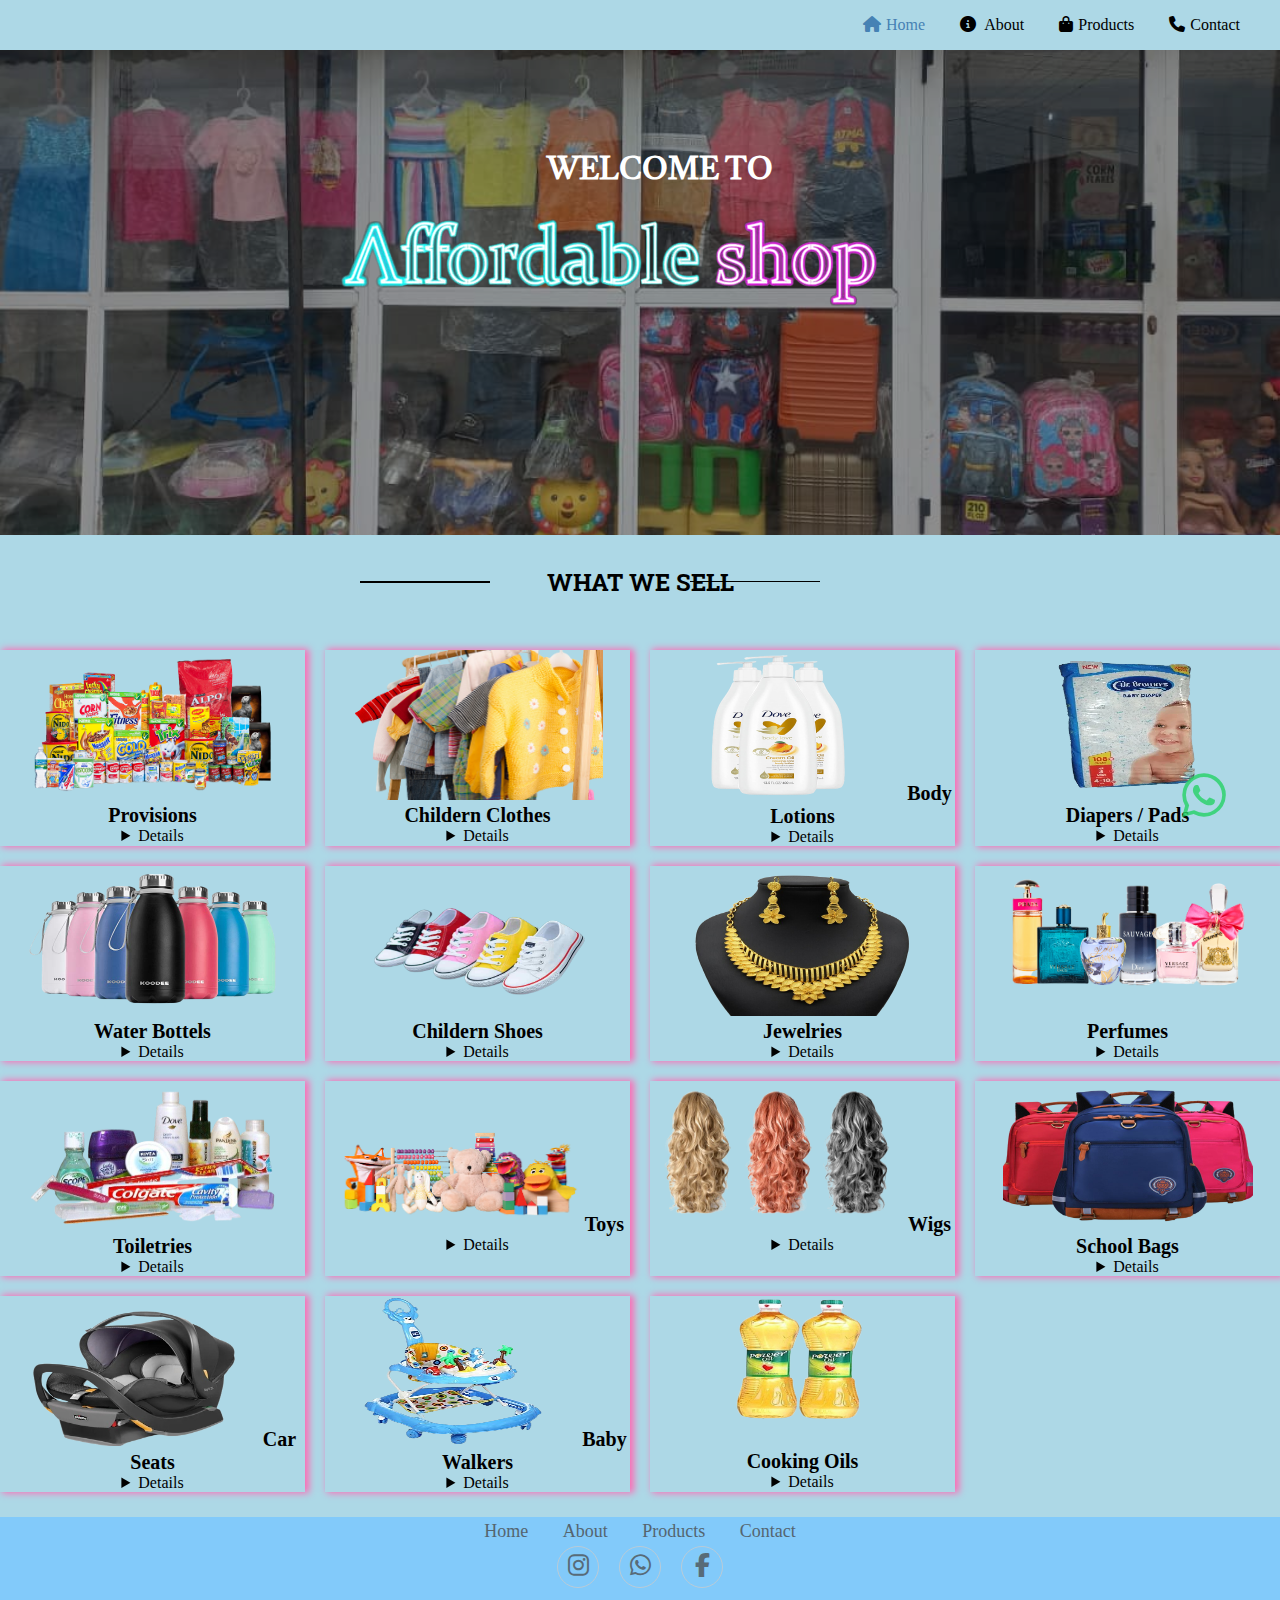
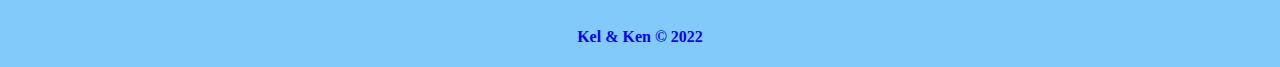
<file: index.html>
<!DOCTYPE html>
<html lang="en">
<head>
   <meta charset="UTF-8">
   <meta http-equiv="X-UA-Compatible" content="IE=edge">
   <meta name="viewport" content="width=device-width, initial-scale=1.0">
   <title>Affordable Shop</title>
   <link rel="stylesheet" href="style.css">
   <!-- Font Awesome -->
   <link rel="stylesheet" href="https://cdnjs.cloudflare.com/ajax/libs/font-awesome/6.2.0/css/all.min.css">
   <!-- MAIN TEXT FONT 1-->
   <link rel="preconnect" href="https://fonts.googleapis.com">
   <link rel="preconnect" href="https://fonts.gstatic.com" crossorigin>
   <link href="https://fonts.googleapis.com/css2?family=Tiro+Bangla&display=swap" rel="stylesheet">
   <!-- MAIN TEXT FONT 2 -->
   <link rel="preconnect" href="https://fonts.googleapis.com">
<link rel="preconnect" href="https://fonts.gstatic.com" crossorigin>
<link href="https://fonts.googleapis.com/css2?family=Poppins:wght@500&family=Roboto+Slab&display=swap" rel="stylesheet">
</head>
<body>
   <!-- Navigation bar -->
  <header>
         <div class="nav-bar">
            <ul class="nav-links">
               <li><a href="./index.html" class="home-link"><i class="fa fa-home header-nav"></i>Home</a></li>
               <li><a href="./about.html" class="text-link"><i class="fa-solid fa-circle-info header-nav"></i> About</a></li>
               <li><a href="./product.html" class="text-link"><i class="fa fa-shopping-bag header-nav"></i>Products</a></li>
               <li><a href="./contact.html" class="text-link"><i class="fa fa-phone header-nav"></i>Contact</a></li>
            </ul>
         </div>
  </header>
   <!-- End of navigation bar -->

      <!-- Background image with overlay -->
   <div class="background-img">
    <div class="overlay"></div>
    <h1 class="welcome">WELCOME TO</h1>
   </div>

   <!-- Shop Image Logo Overlay -->
   <div class="shop-logo">
      <img src="./Affordable images/affordable shop logo.png" class="logo">
   </div>
   <!-- end of overlay -->

   <!-- what we sell section -->
   <h2 class="heading">WHAT WE SELL</h2>

   <div class="product-container">
      <div class="product">
         <img src="./Affordable images/provision.png" alt="image of provision" class="product-img">
         <a href="./product.html" class="product-link"><span class="product-item">Provisions</span></a>
         <details>Lorem ipsum dolor sit, amet consectetur adipisicing elit. Nesciunt corrupti soluta omnis ut nisi consectetur similique deserunt cupiditate, ad numquam tempore! Iste laborum repellendus excepturi quibusdam commodi beatae debitis odio?</details>
      </div>
      
      <div class="product">
         <img src="./Affordable images/childern clothes.png" alt="image of childern clothes" class="product-img">
         <a href="./product.html" class="product-link"><span class="childern">Childern <span class="clothes">Clothes</a>
         <details>Lorem ipsum dolor sit amet consectetur adipisicing elit. Quas vel vero, adipisci commodi quod, enim saepe officia eaque ad quidem libero, voluptatum blanditiis necessitatibus pariatur. Nihil ipsa quasi incidunt qui.</details>
      </div>
      
      <div class="product">
         <img src="./Affordable images/lotions.png" alt="image of Body lotion" class="product-img">
         <a href="./product.html" class="product-link"><span class="Body-Lotions">Body Lotions</span></a>
         <span class="lotion-detail"><details>Lorem ipsum dolor sit, amet consectetur adipisicing elit. Assumenda deserunt, id vero ipsam distinctio deleniti nesciunt cumque quod temporibus nobis in quia dolorum? Excepturi neque quos modi, recusandae autem pariatur.</details></span>
      </div>
      
      <div class="product">
         <img src="./Affordable images/diapers.png" alt="image of Diapers" class="product-img">
         <a href="./product.html" class="product-link"><span class="diapers">Diapers / Pads</span></a>
         <details>Lorem ipsum dolor sit, amet consectetur adipisicing elit. Reiciendis quae, voluptas magnam nihil, autem rerum odit dignissimos non ducimus libero, dolorem accusantium animi aliquam nobis repellendus neque quidem sapiente enim.</details>
      </div>
      
      <div class="product">
         <img src="./Affordable images/water bottles.png" alt="image of Water Bottels" class="product-img">
         <a href="./product.html" class="product-link"><span class="product-item">Water Bottels</span></a>
         <details>Lorem ipsum dolor sit amet consectetur adipisicing elit. Voluptates labore nisi doloremque modi voluptatem error minus necessitatibus, incidunt eveniet magnam mollitia corporis temporibus aliquam eligendi a nobis culpa eaque blanditiis!</details>
      </div>
      
      <div class="product">
         <img src="./Affordable images/childern shoes.png" alt="image of Shoes" class="product-img">
         <a href="./product.html" class="product-link"><span class="childern-shoes">Childern Shoes</span></a>
         <details>Lorem ipsum dolor sit amet consectetur adipisicing elit. Sit ab vitae sapiente amet esse fugiat molestias dolorum ipsam. Optio commodi neque dolores ducimus ipsam. Tempore molestiae libero iure exercitationem deleniti.</details>
      </div>
      
      <div class="product">
         <img src="./Affordable images/jewelry.png" alt="image of Jewelry" class="product-img">
         <a href="./product.html" class="product-link"><span class="product-item">Jewelries</span></a>
         <span class="detail"><details>Lorem ipsum dolor sit amet consectetur adipisicing elit. Eligendi, laboriosam doloremque. Laudantium ex, minima voluptatibus hic quisquam dolore sapiente quibusdam laborum quis, eius quam unde atque non! Numquam, laborum magni!</details></span>
      </div>
      
      <div class="product">
         <img src="./Affordable images/perfumes.png" alt="image of Perfumes" class="product-img">
         <a href="./product.html" class="product-link"><span class="product-item">Perfumes</span></a>
         <span class="detail"><details>Lorem ipsum dolor sit amet consectetur adipisicing elit. Magnam, molestiae nesciunt tempore rerum recusandae atque perferendis sint labore nisi eaque. Itaque delectus voluptatum voluptatibus autem nisi odio similique atque perferendis.</details></span>
      </div>
      
      <div class="product">
         <img src="./Affordable images/Toiletries.png" alt="image of Toiletries" class="product-img">
         <a href="./product.html" class="product-link"><span class="product-item">Toiletries</span></a>
         <details>Lorem ipsum dolor sit amet consectetur adipisicing elit. Sed tempore accusantium debitis vel? Doloribus quaerat aliquam amet vero ipsa cumque id porro itaque aliquid perferendis, maxime natus dolores saepe impedit.</details>
      </div>
      
      <div class="product">
         <img src="./Affordable images/toys.png" alt="image of Toys" class="product-img">
         <a href="./product.html" class="product-link"><span class="product-item">Toys</span></a>
         <details>Lorem ipsum dolor sit amet consectetur, adipisicing elit. Odit laborum sit molestias incidunt! Velit laboriosam dolorum, quis eaque fugiat fuga neque officiis reprehenderit illo optio, cupiditate repellendus architecto, earum qui.</details>
      </div>
      
      <div class="product">
         <img src="./Affordable images/wigs.png" alt="image of Wigs" class="product-img">
         <a href="./product.html" class="product-link"><span class="product-item">Wigs</span></a>
         <details>Lorem ipsum dolor sit, amet consectetur adipisicing elit. Id, distinctio dicta consequuntur deleniti odit hic facere architecto alias aliquam cumque. Aut fuga porro tempora rerum saepe nostrum ea velit rem?</details>
      </div>
      
      <div class="product">
         <img src="./Affordable images/school bag.png" alt="image of School Bag" class="product-img">
         <a href="./product.html" class="product-link"><span class="product-item">School Bags</span></a>
         <details>Lorem ipsum dolor sit amet consectetur, adipisicing elit. Sit delectus, reiciendis animi asperiores numquam praesentium. Corrupti maiores magnam, libero quod dolorum nostrum hic inventore adipisci, ullam velit voluptates totam culpa.</details>
      </div>
      
      <div class="product">
         <img src="./Affordable images/Car seat.png" alt="image of Car seat" class="product-img">
         <a href="./product.html" class="product-link"><span class="product-item">Car Seats</span></a>
         <details>Lorem ipsum dolor sit amet consectetur, adipisicing elit. Sit delectus, reiciendis animi asperiores numquam praesentium. Corrupti maiores magnam, libero quod dolorum nostrum hic inventore adipisci, ullam velit voluptates totam culpa.</details>
      </div>
      
      <div class="product">
         <img src="./Affordable images/Baby Walker.png" alt="image of Baby Walkers" class="product-img">
         <a href="./product.html" class="product-link"><span class="product-item">Baby Walkers</span></a>
         <details>Lorem ipsum dolor sit amet consectetur, adipisicing elit. Sit delectus, reiciendis animi asperiores numquam praesentium. Corrupti maiores magnam, libero quod dolorum nostrum hic inventore adipisci, ullam velit voluptates totam culpa.</details>
      </div>
      
      <div class="product">
         <img src="./Affordable images/Cooking Oils.png" alt="image of cooking Oils" class="product-img">
         <a href="./product.html" class="product-link"><span class="product-item">Cooking Oils</span></a>
         <details>Lorem ipsum dolor sit amet consectetur, adipisicing elit. Sit delectus, reiciendis animi asperiores numquam praesentium. Corrupti maiores magnam, libero quod dolorum nostrum hic inventore adipisci, ullam velit voluptates totam culpa.</details>
      </div>
   </div>

   <!-- Footer section-->
   <footer>
         
      <ul class="list">
         <li><a href="./index.html">Home</a></li>
         <li><a href="./about.html">About</a></li>
         <li><a href="./product.html">Products</a></li>
         <li><a href="./contact.html">Contact</a></li>
      </ul>
      
      <div class="social">
         <a href="https://instagram.com/affordablemultipurpose?igshid=YmMyMTA2M2Y="><i class="fa-brands fa-instagram"></i></a>
         <a href="https://wa.me/message/H3YRZYHR37LUK1"><i class="fa-brands fa-whatsapp" aria-hidden="true"></i></a>
         <a href="https://www.facebook.com/profile.php?id=100086430167145"><i class="fa-brands fa-facebook-f"></i></a>
      </div>
      
      <p class="copyright">Kel & Ken &copy; 2022</p>
</footer>
<!-- End of footer section-->

<!-- whatsapp chat -->
<div class="whatsapp-btn-container">
   <a class="whatsapp-btn" href="https://wa.me/+2348037901150"><i class="fa-brands fa-whatsapp"></i></a>
   <span>Contact Us</span>
<!-- end of whatsapp chat -->
</div>
</body>
</html>
</file>
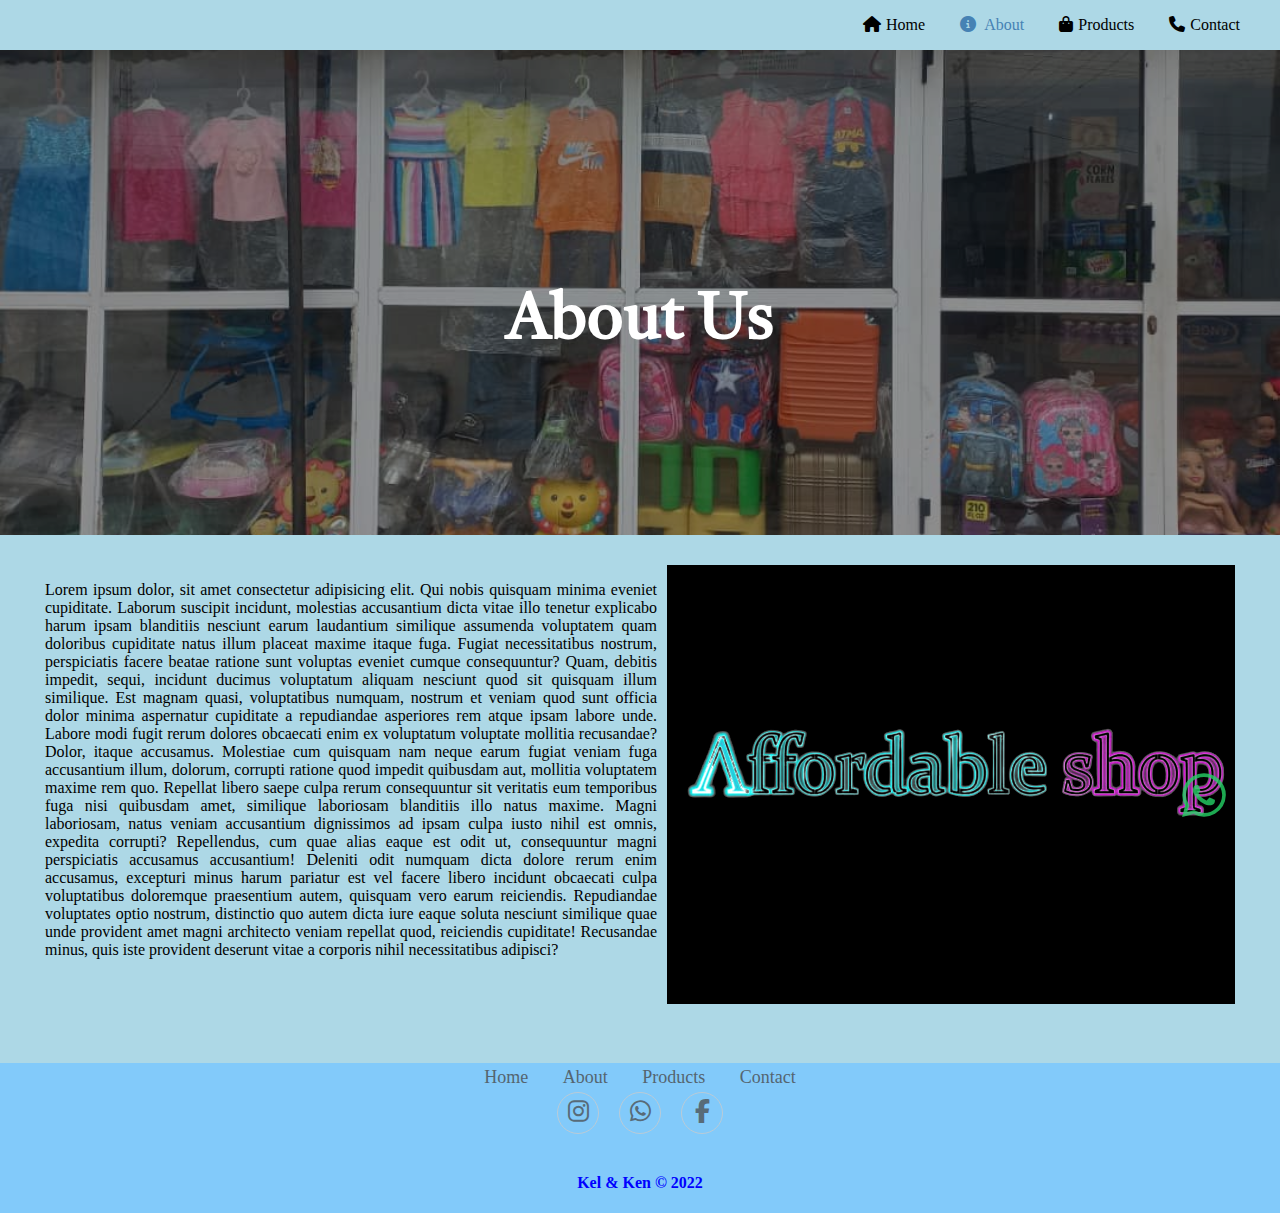
<file: about.html>
<!DOCTYPE html>
<html lang="en">
<head>
    <meta charset="UTF-8">
   <meta http-equiv="X-UA-Compatible" content="IE=edge">
   <meta name="viewport" content="width=device-width, initial-scale=1.0">
   <title>About</title>
   <link rel="stylesheet" href="about.css">
   <!-- Font Awesome -->
   <link rel="stylesheet" href="https://cdnjs.cloudflare.com/ajax/libs/font-awesome/6.2.0/css/all.min.css">
   <!-- MAIN TEXT FONT 1-->
   <link rel="preconnect" href="https://fonts.googleapis.com">
   <link rel="preconnect" href="https://fonts.gstatic.com" crossorigin>
   <link href="https://fonts.googleapis.com/css2?family=Tiro+Bangla&display=swap" rel="stylesheet">
   <!-- MAIN TEXT FONT 2 -->
   <link rel="preconnect" href="https://fonts.googleapis.com">
<link rel="preconnect" href="https://fonts.gstatic.com" crossorigin>
<link href="https://fonts.googleapis.com/css2?family=Poppins:wght@500&family=Roboto+Slab&display=swap" rel="stylesheet">
</head>
<body>
    <!-- Navigation bar -->
  <header>
    <div class="nav-bar">
       <ul class="nav-links">
          <li><a href="./index.html" class="text-link"><i class="fa fa-home header-nav"></i>Home</a></li>
          <li><a href="./about.html" class="home-link"><i class="fa-solid fa-circle-info header-nav"></i> About</a></li>
          <li><a href="./product.html" class="text-link"><i class="fa fa-shopping-bag header-nav"></i>Products</a></li>
          <li><a href="./contact.html" class="text-link"><i class="fa fa-phone header-nav"></i>Contact</a></li>
       </ul>
    </div>
</header>
<!-- End of navigation bar -->

<!-- Background image with overlay -->
<div class="background-img">
    <div class="overlay"></div>
    <h1 class="welcome">About Us</h1>
   </div>
   
   <!-- About Us content -->

   <section class="about-us">
    <div class="about-content">
        <p>Lorem ipsum dolor, sit amet consectetur adipisicing elit. Qui nobis quisquam minima eveniet cupiditate. Laborum suscipit incidunt, molestias accusantium dicta vitae illo tenetur explicabo harum ipsam blanditiis nesciunt earum laudantium similique assumenda voluptatem quam doloribus cupiditate natus illum placeat maxime itaque fuga. Fugiat necessitatibus nostrum, perspiciatis facere beatae ratione sunt voluptas eveniet cumque consequuntur? Quam, debitis impedit, sequi, incidunt ducimus voluptatum aliquam nesciunt quod sit quisquam illum similique. Est magnam quasi, voluptatibus numquam, nostrum et veniam quod sunt officia dolor minima aspernatur cupiditate a repudiandae asperiores rem atque ipsam labore unde. Labore modi fugit rerum dolores obcaecati enim ex voluptatum voluptate mollitia recusandae? Dolor, itaque accusamus. Molestiae cum quisquam nam neque earum fugiat veniam fuga accusantium illum, dolorum, corrupti ratione quod impedit quibusdam aut, mollitia voluptatem maxime rem quo. Repellat libero saepe culpa rerum consequuntur sit veritatis eum temporibus fuga nisi quibusdam amet, similique laboriosam blanditiis illo natus maxime. Magni laboriosam, natus veniam accusantium dignissimos ad ipsam culpa iusto nihil est omnis, expedita corrupti? Repellendus, cum quae alias eaque est odit ut, consequuntur magni perspiciatis accusamus accusantium! Deleniti odit numquam dicta dolore rerum enim accusamus, excepturi minus harum pariatur est vel facere libero incidunt obcaecati culpa voluptatibus doloremque praesentium autem, quisquam vero earum reiciendis. Repudiandae voluptates optio nostrum, distinctio quo autem dicta iure eaque soluta nesciunt similique quae unde provident amet magni architecto veniam repellat quod, reiciendis cupiditate! Recusandae minus, quis iste provident deserunt vitae a corporis nihil necessitatibus adipisci?</p>
    </div>

    <div>
        <img src="./Affordable images/affordable_shop_logo-2.png" alt="" class="logo">
    </div>
   </section>
   <!-- end of about us content -->

   <!-- Footer section-->
   <footer>
         
    <ul class="list">
       <li><a href="./index.html">Home</a></li>
       <li><a href="./about.html">About</a></li>
       <li><a href="./product.html">Products</a></li>
       <li><a href="./contact.html">Contact</a></li>
    </ul>
    
    <div class="social">
       <a href="https://instagram.com/affordablemultipurpose?igshid=YmMyMTA2M2Y="><i class="fa-brands fa-instagram"></i></a>
       <a href="https://wa.me/message/H3YRZYHR37LUK1"><i class="fa-brands fa-whatsapp" aria-hidden="true"></i></a>
       <a href="https://www.facebook.com/profile.php?id=100086430167145"><i class="fa-brands fa-facebook-f"></i></a>
    </div>
    
    <p class="copyright">Kel & Ken &copy; 2022</p>
</footer>
<!-- End of footer section-->

<!-- whatsapp chat -->
<div class="whatsapp-btn-container">
    <a class="whatsapp-btn" href="https://wa.me/+2348037901150"><i class="fa-brands fa-whatsapp"></i></a>
    <span>Contact Us</span>
 <!-- end of whatsapp chat -->
</body>
</html>
</file>
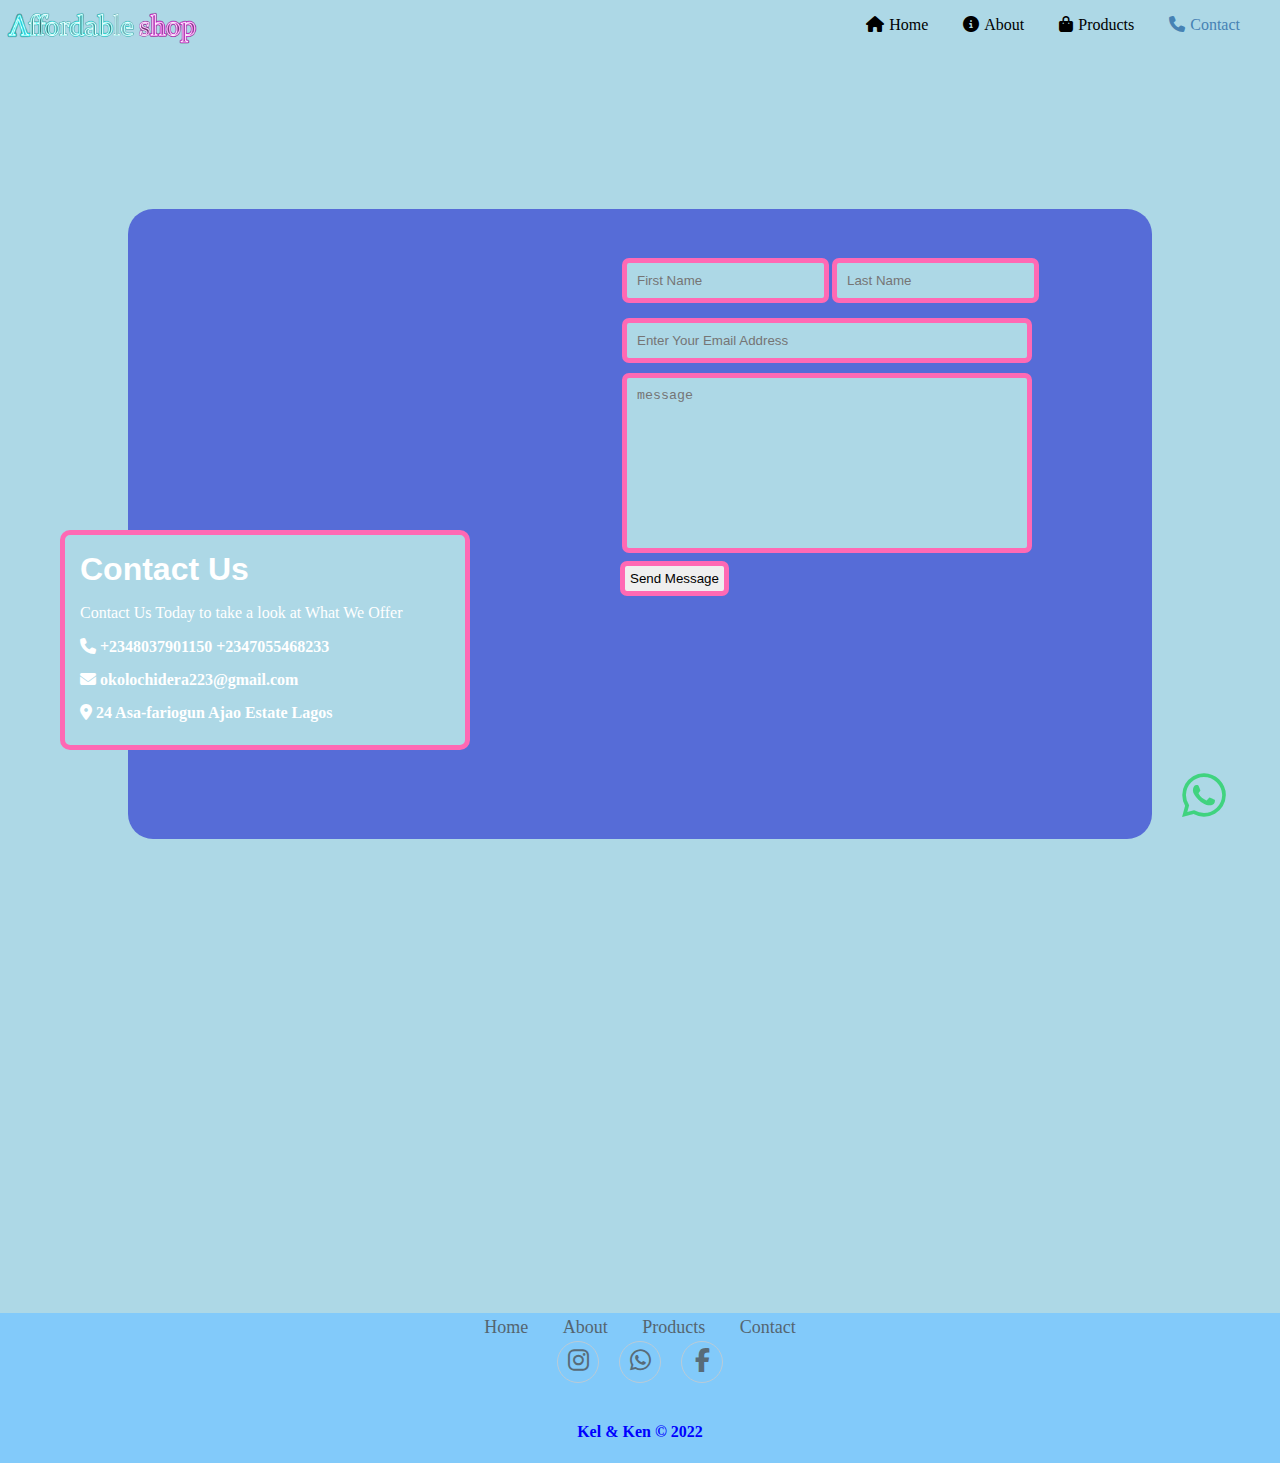
<file: contact.html>
<!DOCTYPE html>
<html lang="en">
<head>
    <meta charset="UTF-8">
    <meta http-equiv="X-UA-Compatible" content="IE=edge">
    <meta name="viewport" content="width=device-width, initial-scale=1.0">
   <!-- MAIN TEXT FONT 1-->
   <link rel="preconnect" href="https://fonts.googleapis.com">
   <link rel="preconnect" href="https://fonts.gstatic.com" crossorigin>
   <link href="https://fonts.googleapis.com/css2?family=Tiro+Bangla&display=swap" rel="stylesheet">
   <!-- MAIN TEXT FONT 2 -->
   <link rel="preconnect" href="https://fonts.googleapis.com">
<link rel="preconnect" href="https://fonts.gstatic.com" crossorigin>
<link href="https://fonts.googleapis.com/css2?family=Poppins:wght@500&family=Roboto+Slab&display=swap" rel="stylesheet">
    <link rel="stylesheet" href="contact.css">
    <link rel="stylesheet" href="https://cdnjs.cloudflare.com/ajax/libs/font-awesome/6.2.0/css/all.min.css">
    <title>Contact</title>
</head>
<body>
     <!-- nav bar -->
     <header>
        <div class="big-nav-div">
           <div class="nav-bar">
              <ul class="nav-links">
                 <li><a href="./index.html" class="text-link"><i class="fa fa-home header-nav" aria-hidden="true"></i>Home</a></li>
                 <li><a href="./about.html" class="text-link"><i class="fa-solid fa-circle-info header-nav"></i>About</a></li>
                 <li><a href="./product.html" class="text-link"><i class="fa fa-shopping-bag header-nav" aria-hidden="true"></i>Products</a></li>
                 <li><a href="./contact.html" class="products-link"><i class="fa fa-phone header-nav" aria-hidden="true"></i>Contact</a></li>
              </ul>
           </div>
           <div class="shop-logo">
            <a href="./index.html"><img src="./Affordable images/affordable shop logo.png" alt="" width="200px"></a>
        </div>
        </div>
    </header>
    <!-- end of nav bar -->

    <!-- contact form -->
    <div class="contact-form">
      <div class="main-form">
         <form action="">
            <input type="text" id="info-text" placeholder="First Name" required>
            <input type="text" id="info-text" class="last-name" placeholder="Last Name" required>
            <input type="email" id="info-text" class="email" placeholder="Enter Your Email Address" required>
            <textarea name="" id="info-text" cols="30" rows="10" placeholder="message"></textarea>
         </form>
         <input type="button" value="Send Message">
      </div>
     </div>
     <!-- end of contact form -->

     <!-- contact detail -->
   <div class="contact-details">
      <div class="contact-container">
        <p><span>Contact Us</span></p>
        <p>Contact Us Today to take a look at What We Offer</p>
        <i class="fa fa-phone icon"></i><a href="#" class="contact-link"> +2348037901150</a>
        <a href="#" class="contact-link">+2347055468233</a>
     </div>

     <div class="contact-container">
        <i class="fa fa-envelope icon"></i>
        <a href="#" class="contact-link">okolochidera223@gmail.com</a>
     </div>

     <div class="contact-container">
        <i class="fa-solid fa-location-dot icon"></i>
        <a href="#" class="contact-link">24 Asa-fariogun Ajao Estate Lagos</a>
     </div>
   </div>
   <!-- end of contact detail -->

   <!-- iframe -->
   <div class="location">
      <iframe src="https://www.google.com/maps/embed?pb=!1m18!1m12!1m3!1d15855.22121654174!2d3.328354588946104!3d6.546251248001623!2m3!1f0!2f0!3f0!3m2!1i1024!2i768!4f13.1!3m3!1m2!1s0x103b8e12ae674241%3A0xbf870795d337ea5d!2s24%20Asa-Afariogun%20St%2C%20Ajao%20Estate%20102214%2C%20Lagos!5e0!3m2!1sen!2sng!4v1665135651539!5m2!1sen!2sng" width="90%" height="450" style="border:0;" allowfullscreen="" loading="lazy" referrerpolicy="no-referrer-when-downgrade"></iframe>
   </div>
   <!-- end of iframe -->

   <!-- Footer section-->
   <footer>
         
      <ul class="list">
         <li><a href="./index.html">Home</a></li>
         <li><a href="./about.html">About</a></li>
         <li><a href="./product.html">Products</a></li>
         <li><a href="./contact.html">Contact</a></li>
      </ul>
      
      <div class="social">
         <a href="https://instagram.com/affordablemultipurpose?igshid=YmMyMTA2M2Y="><i class="fa-brands fa-instagram"></i></a>
         <a href="https://wa.me/message/H3YRZYHR37LUK1"><i class="fa-brands fa-whatsapp" aria-hidden="true"></i></a>
         <a href="https://www.facebook.com/profile.php?id=100086430167145"><i class="fa-brands fa-facebook-f"></i></a>
      </div>
      
      <p class="copyright">Kel & Ken &copy; 2022</p>
</footer>
<!-- End of footer section-->

<!-- whatsapp chat -->
<div class="whatsapp-btn-container">
   <a class="whatsapp-btn" href="https://wa.me/+2348037901150"><i class="fa-brands fa-whatsapp"></i></a>
   <span>Contact Us</span>
<!-- end of whatsapp chat -->
</body>
</html>
</file>
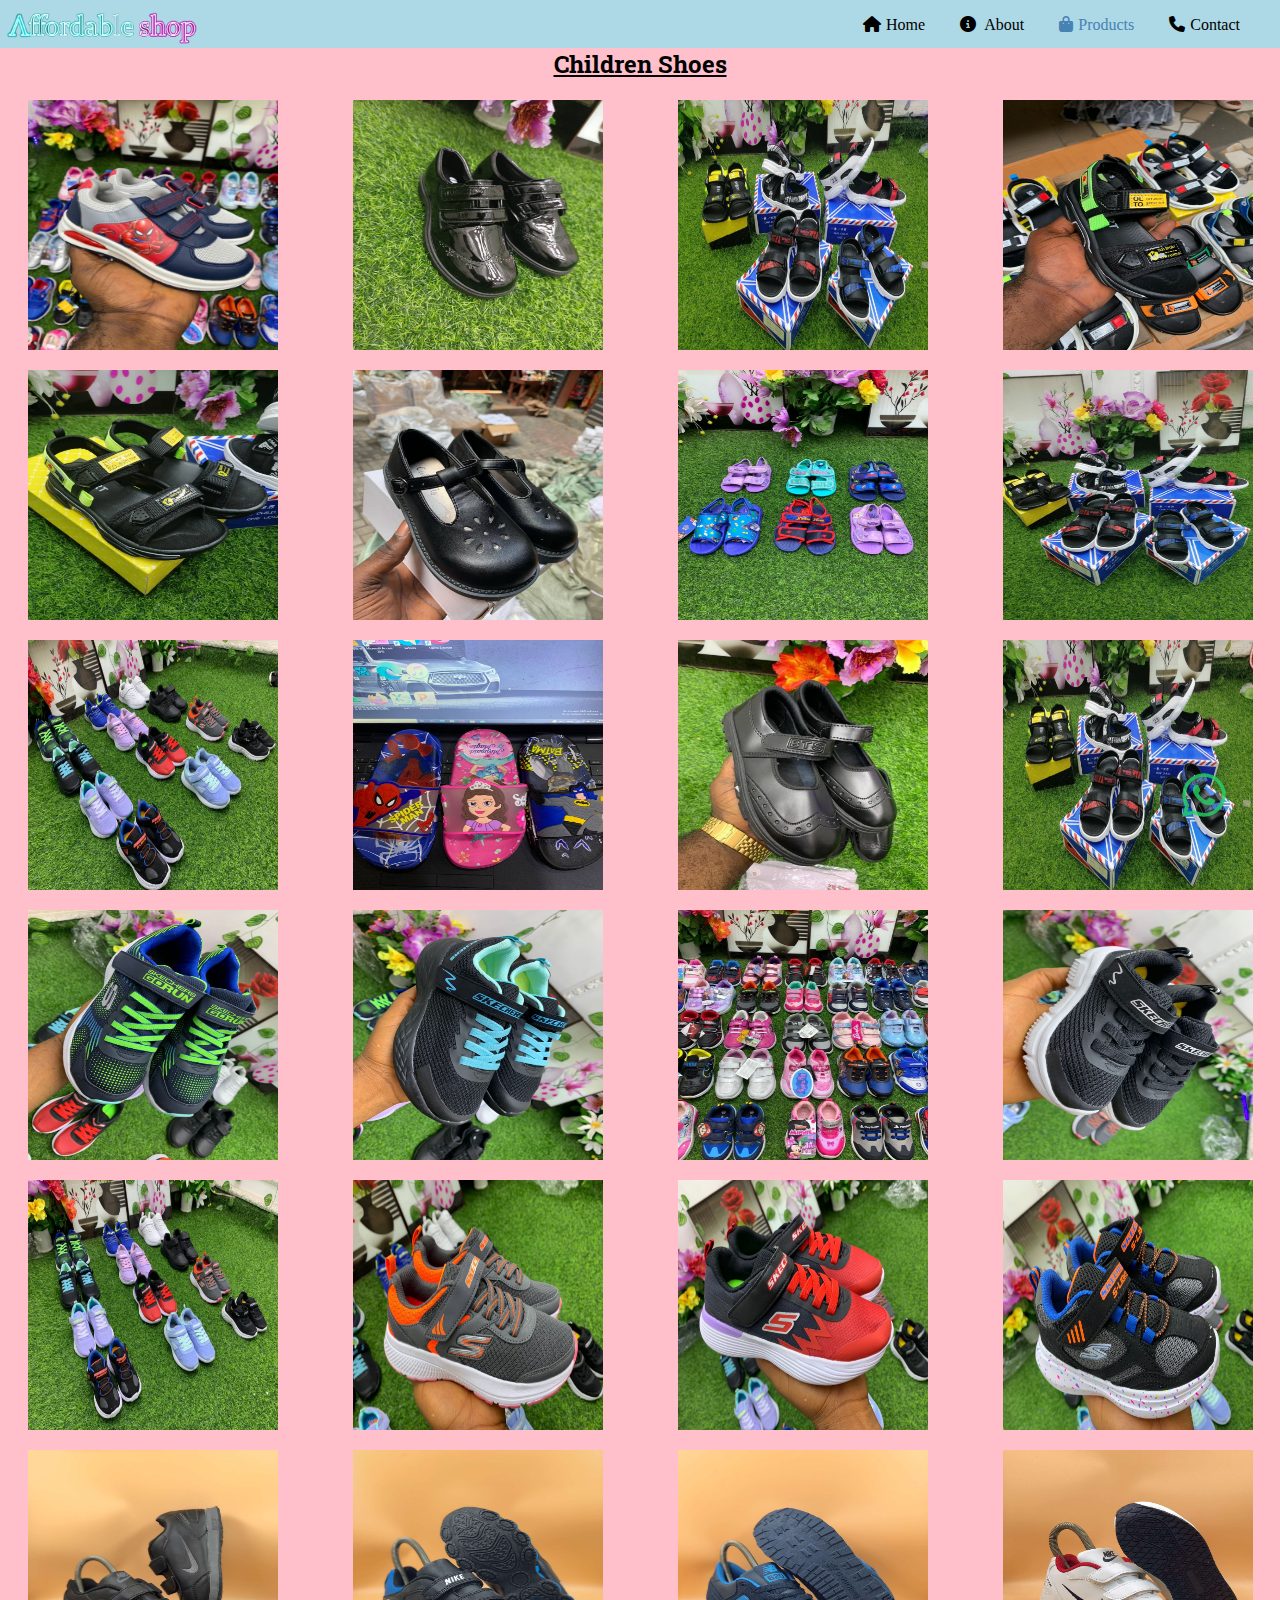
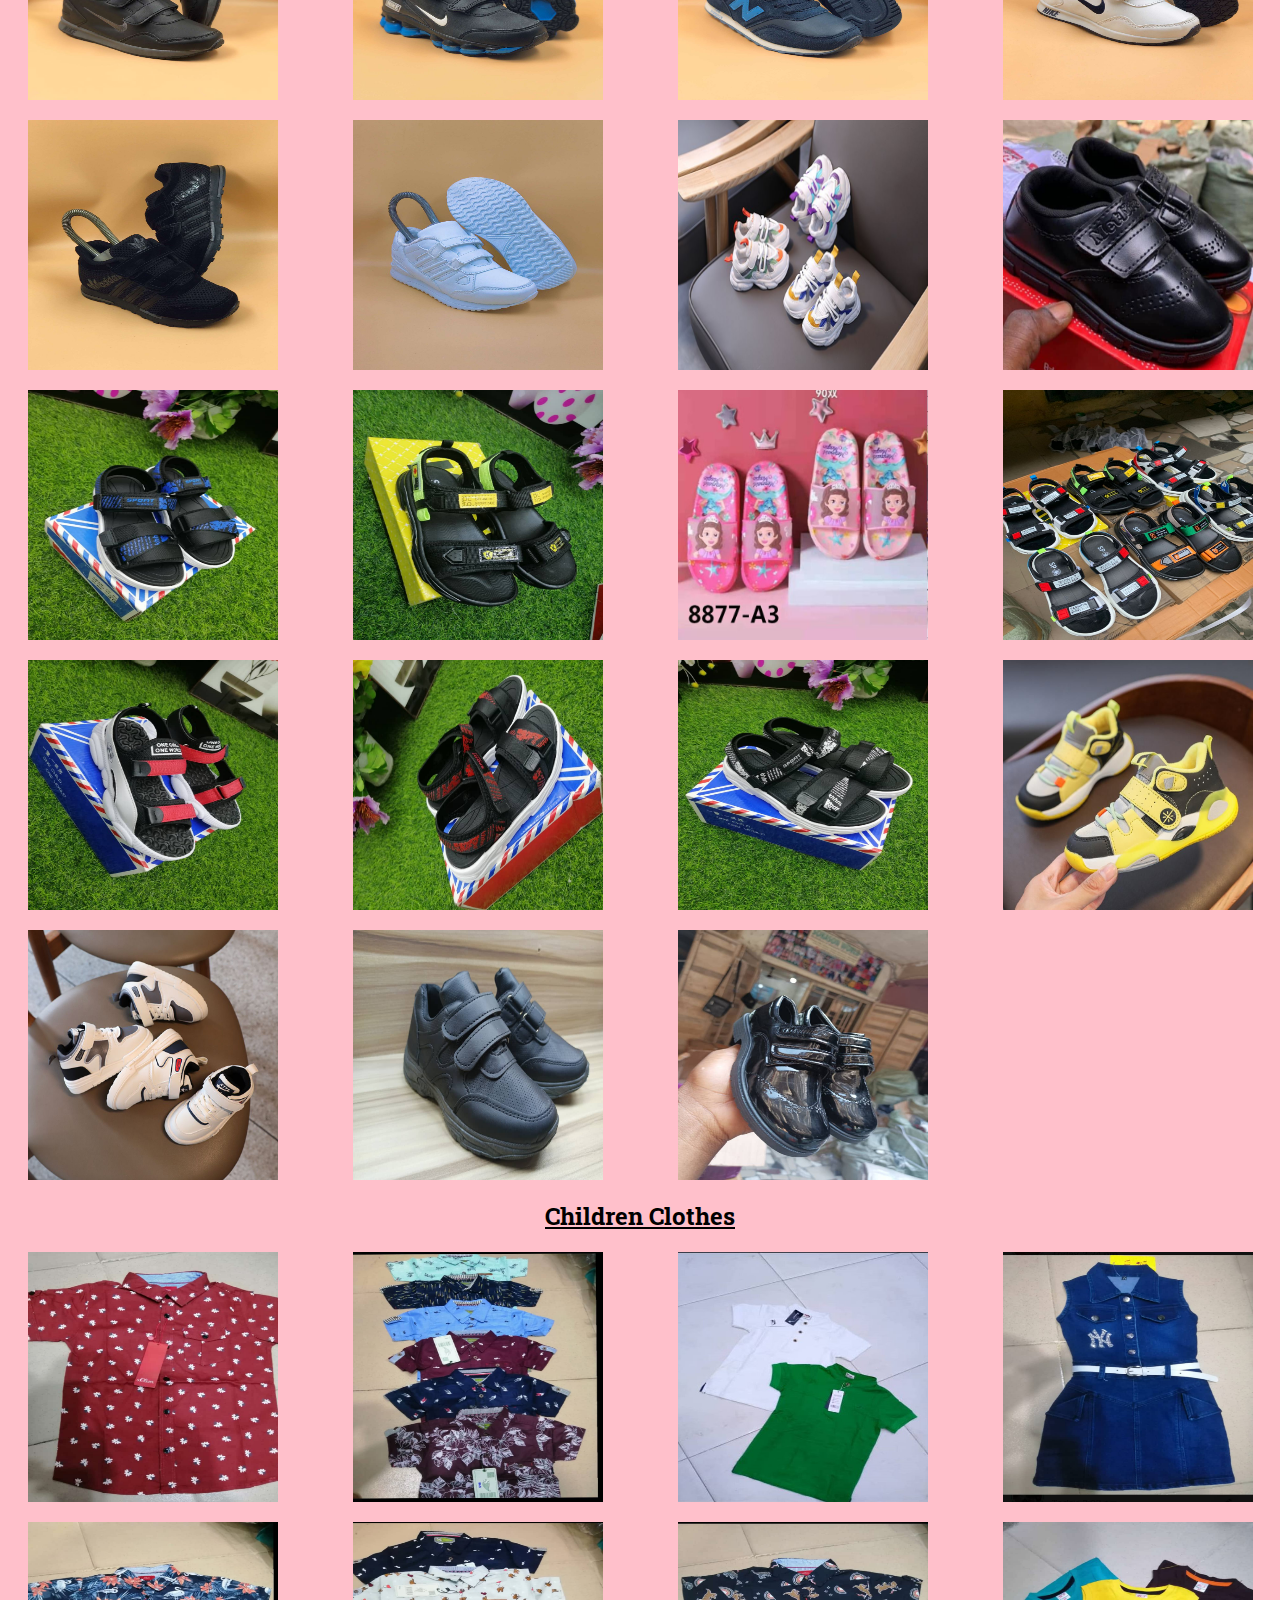
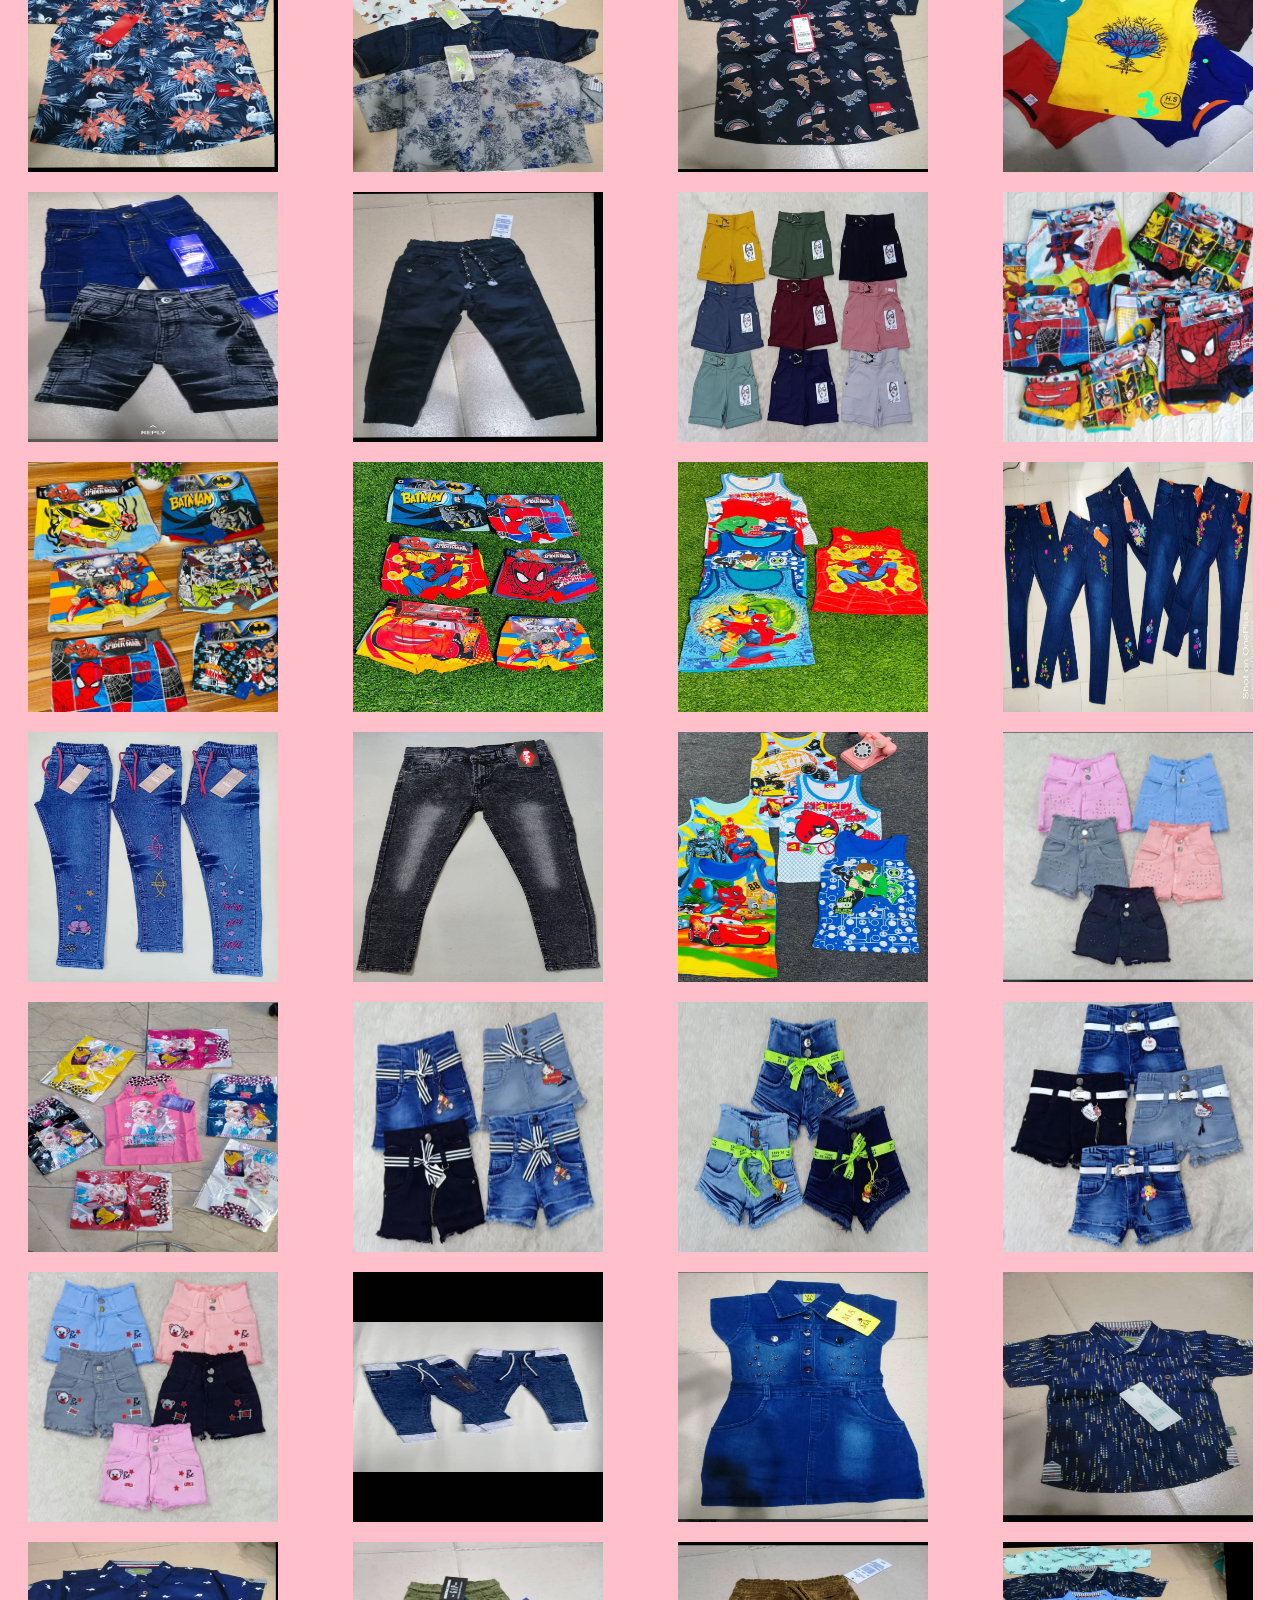
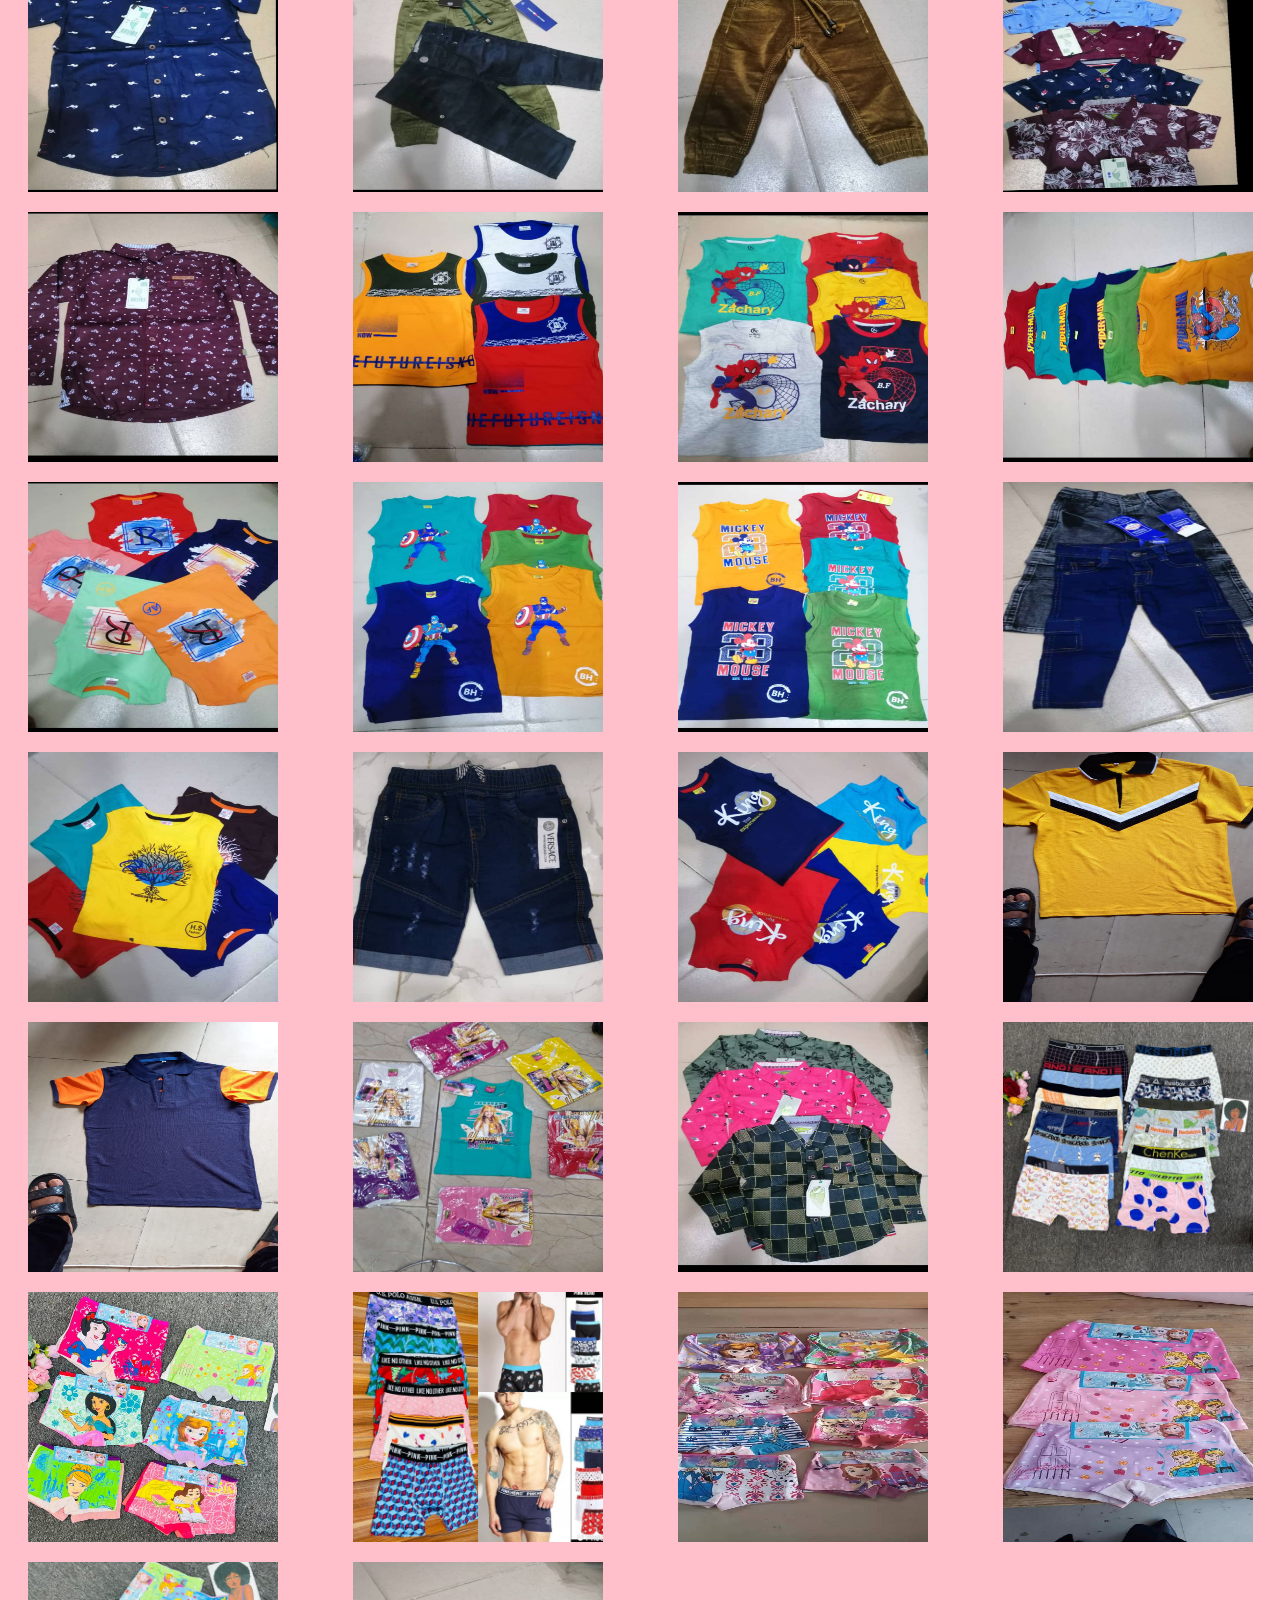
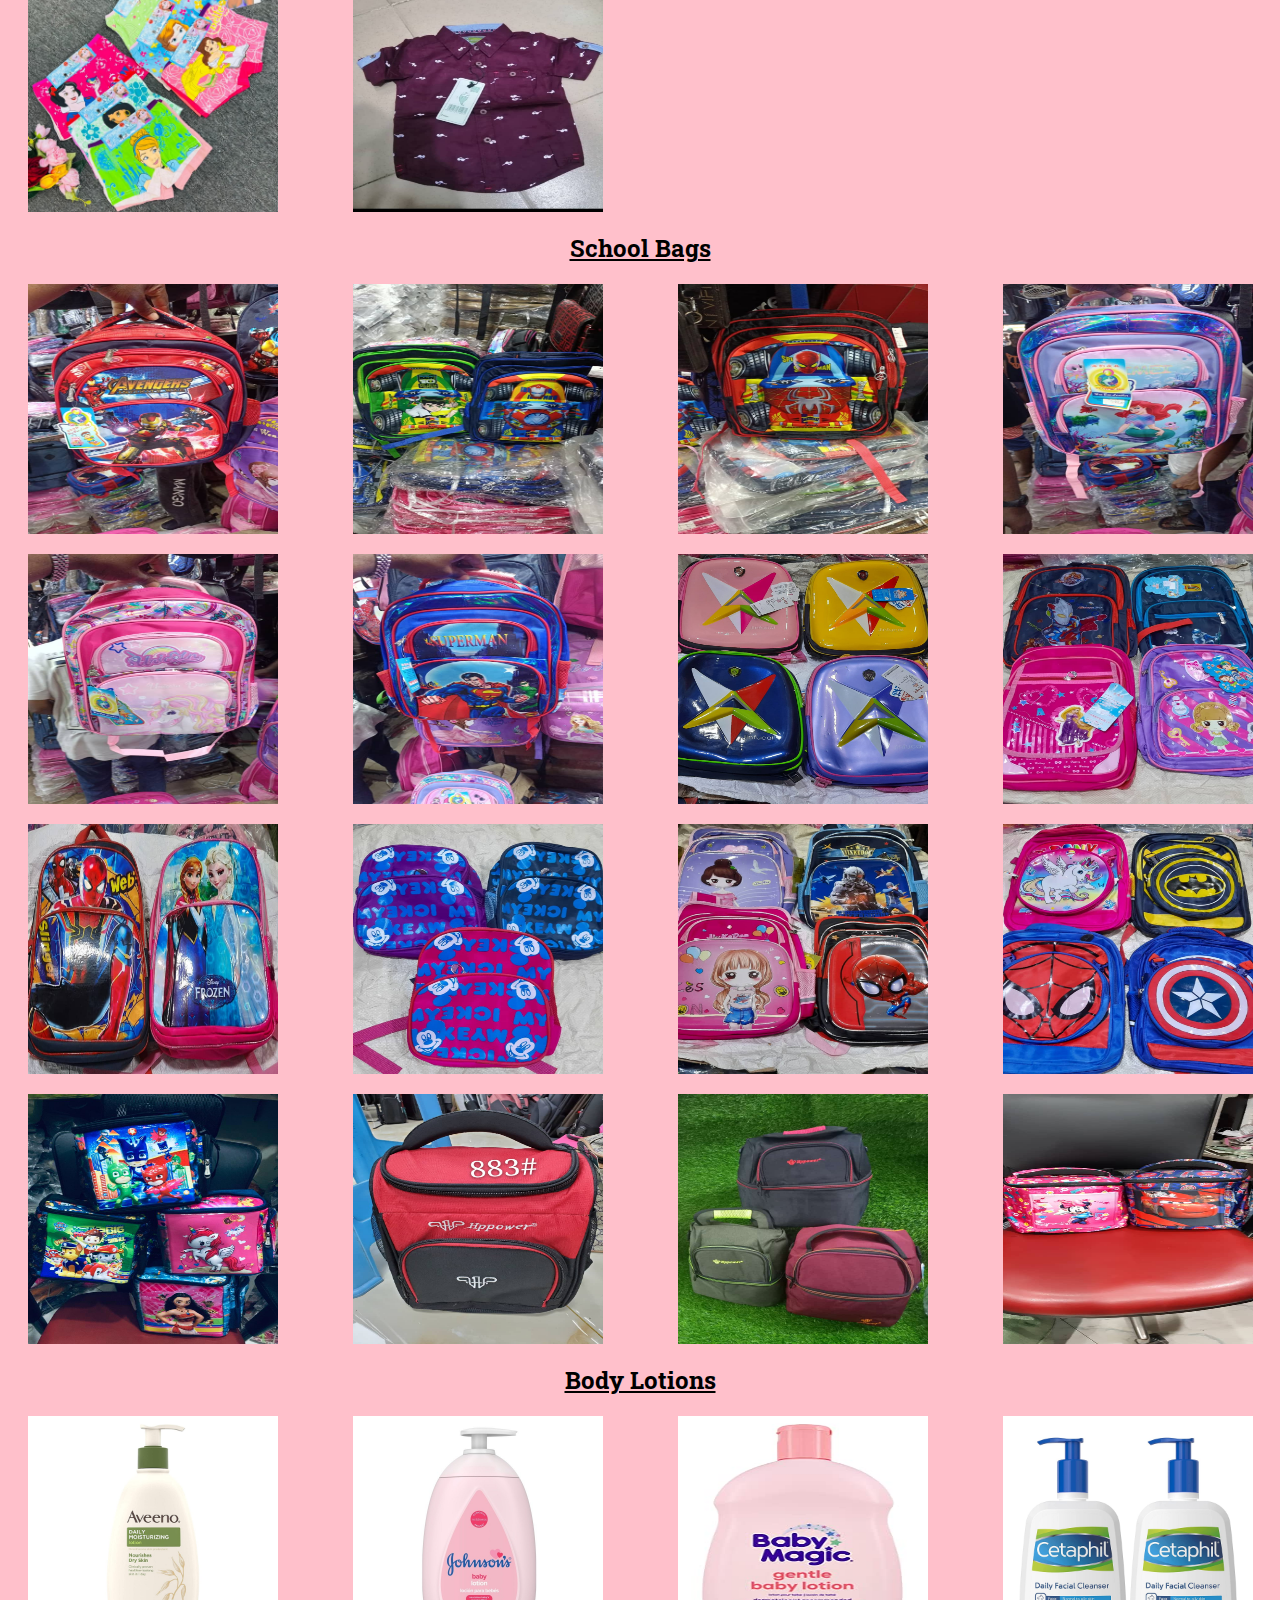
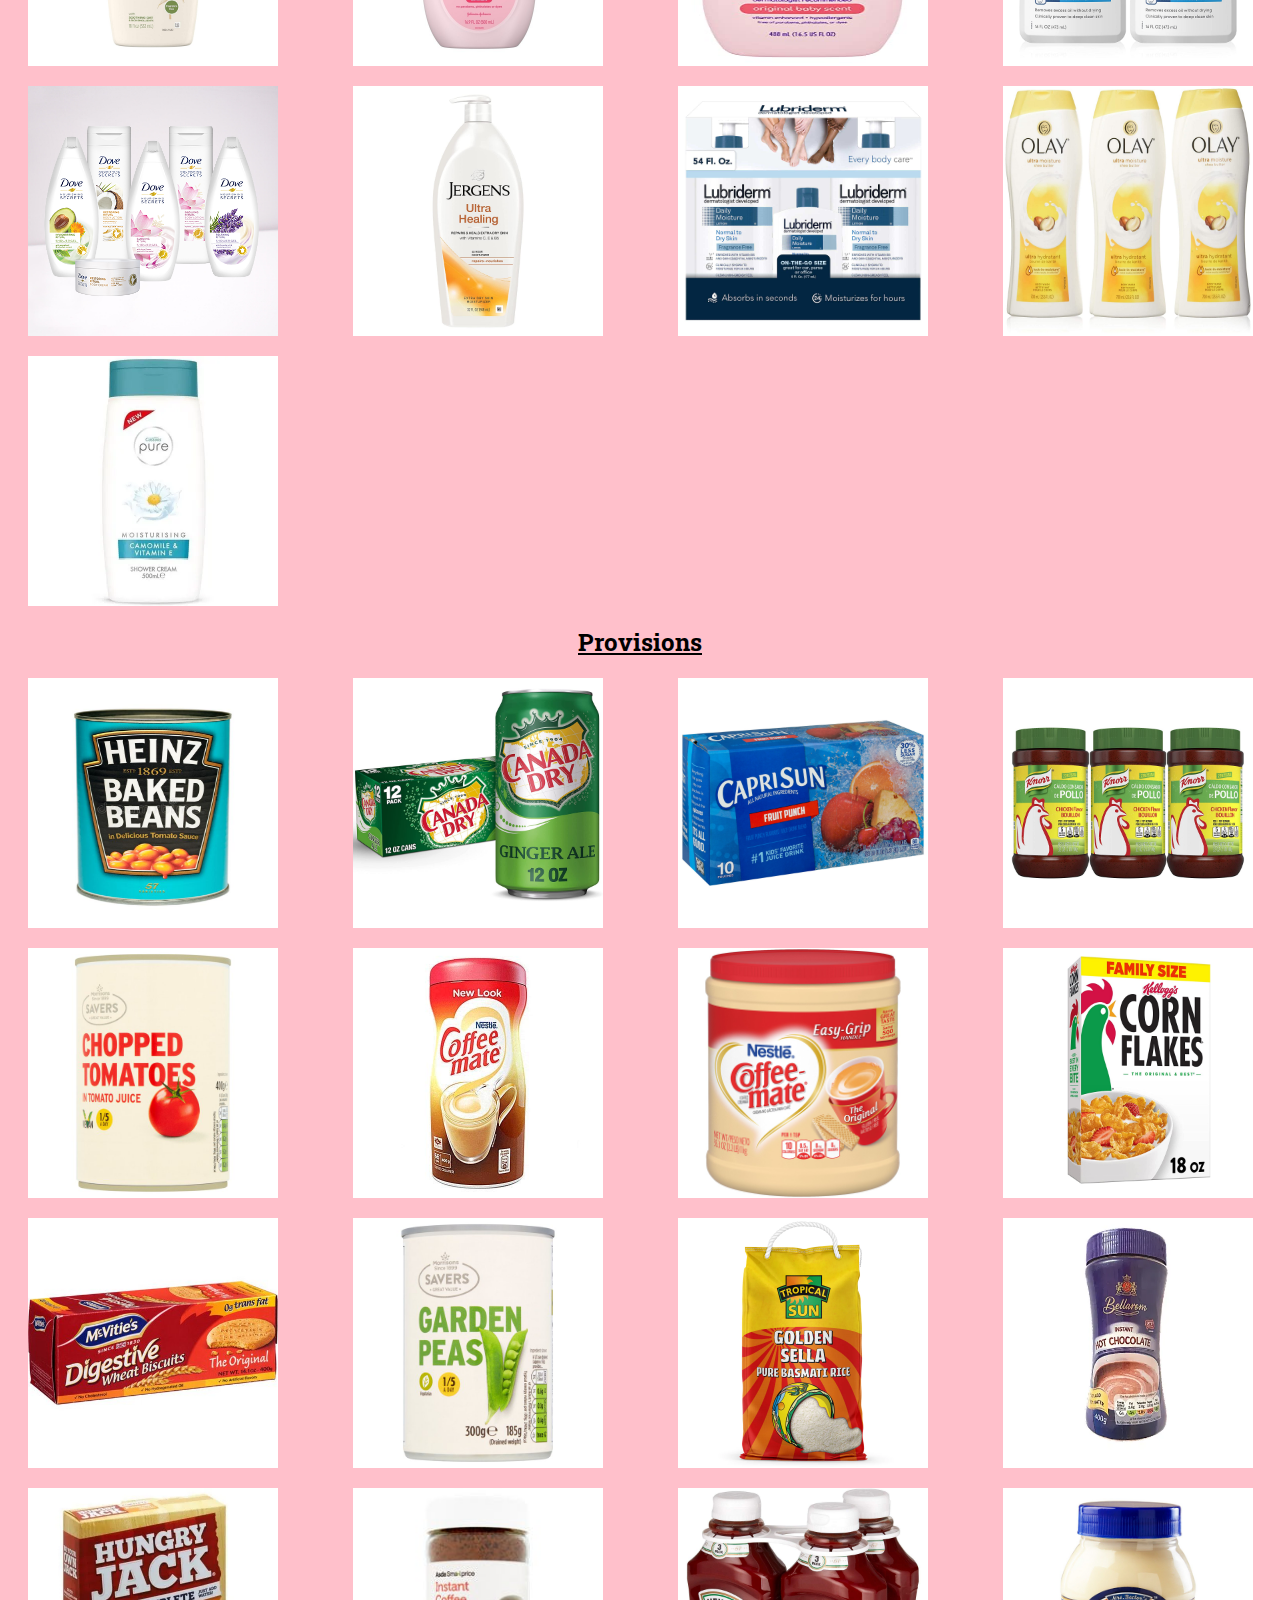
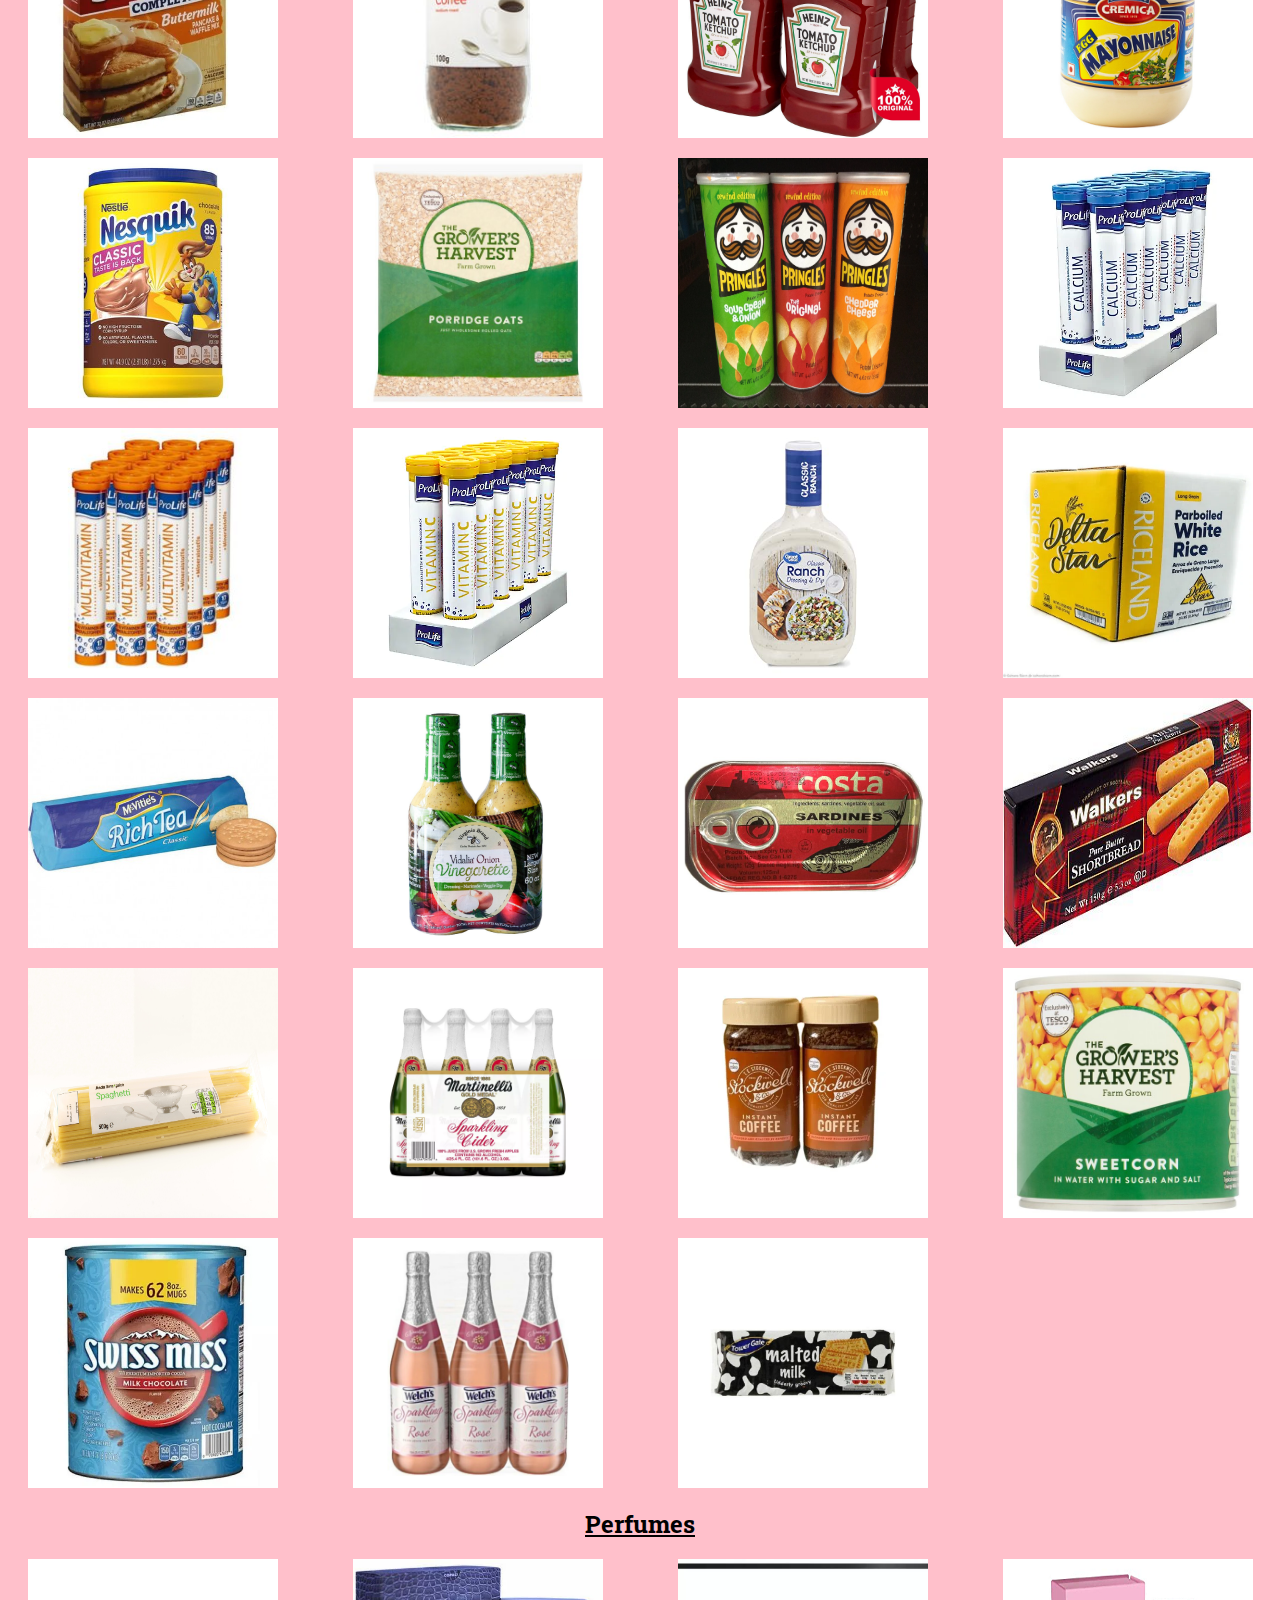
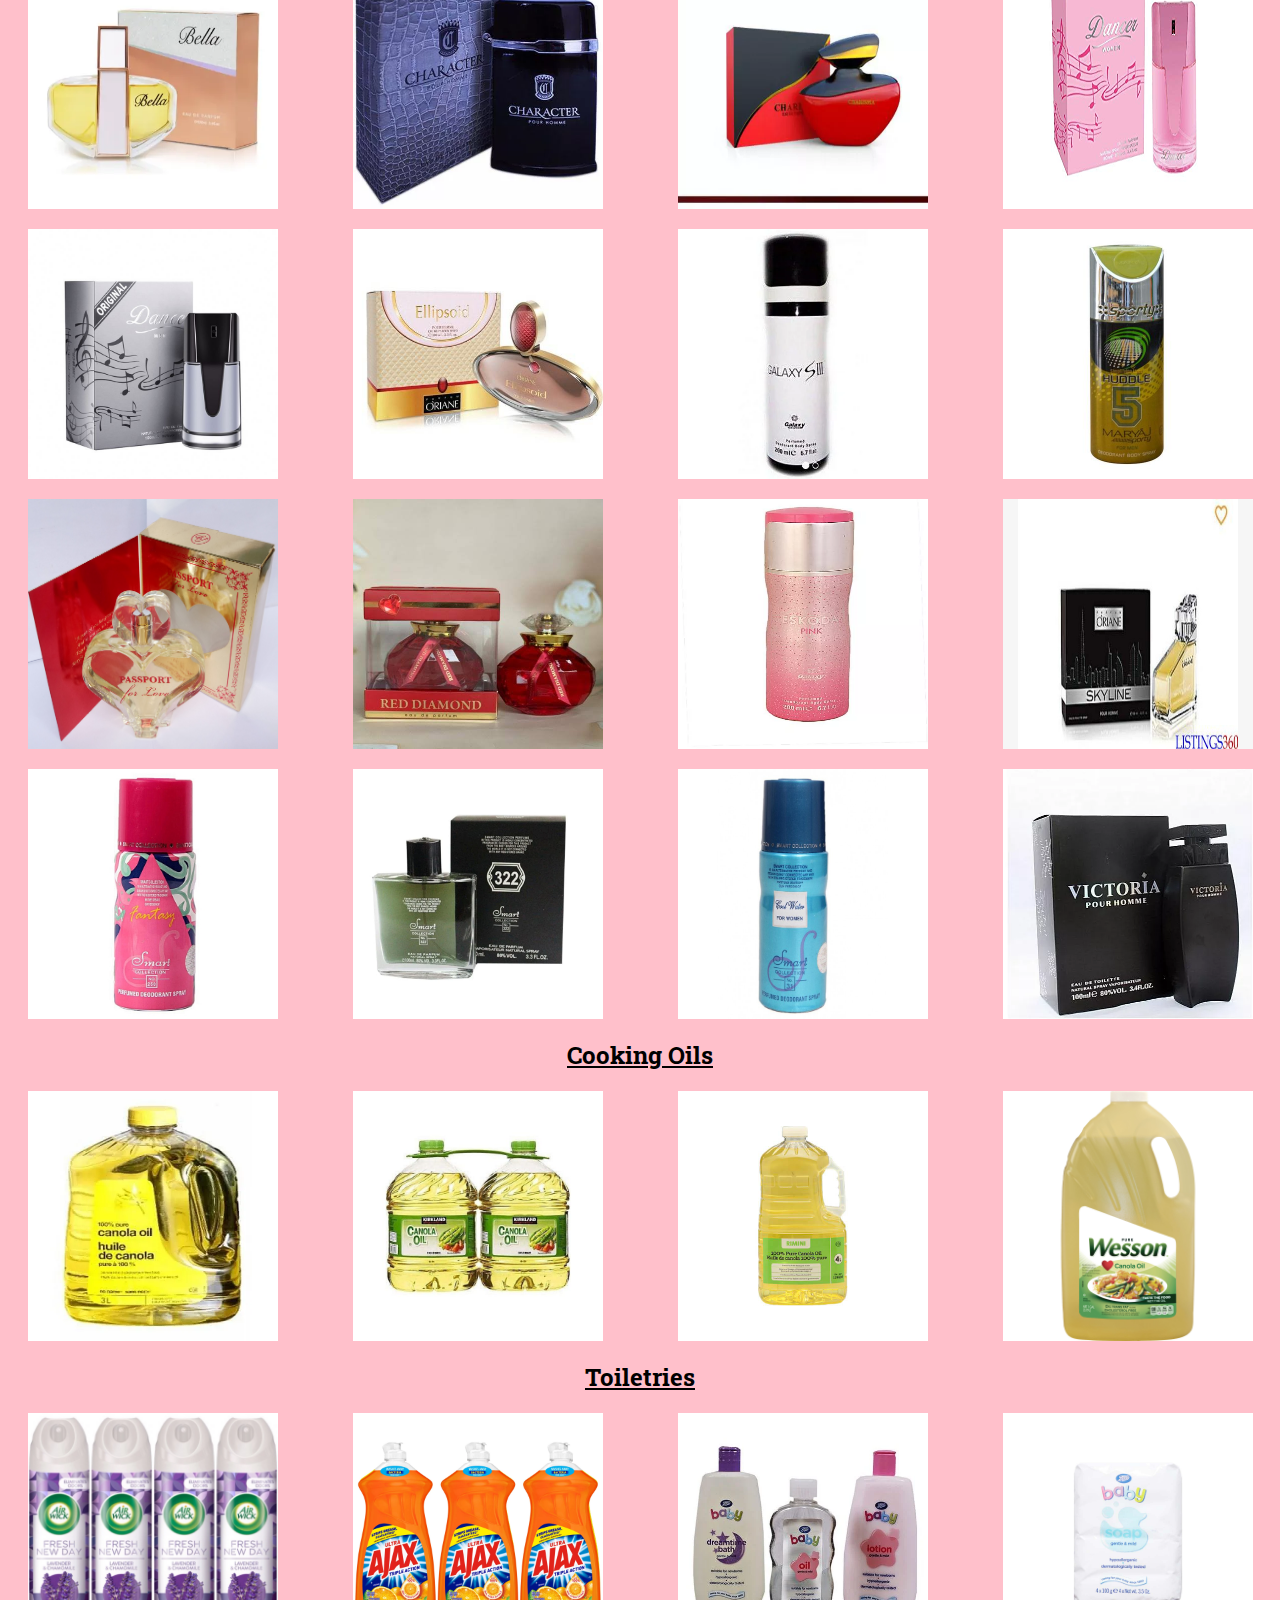
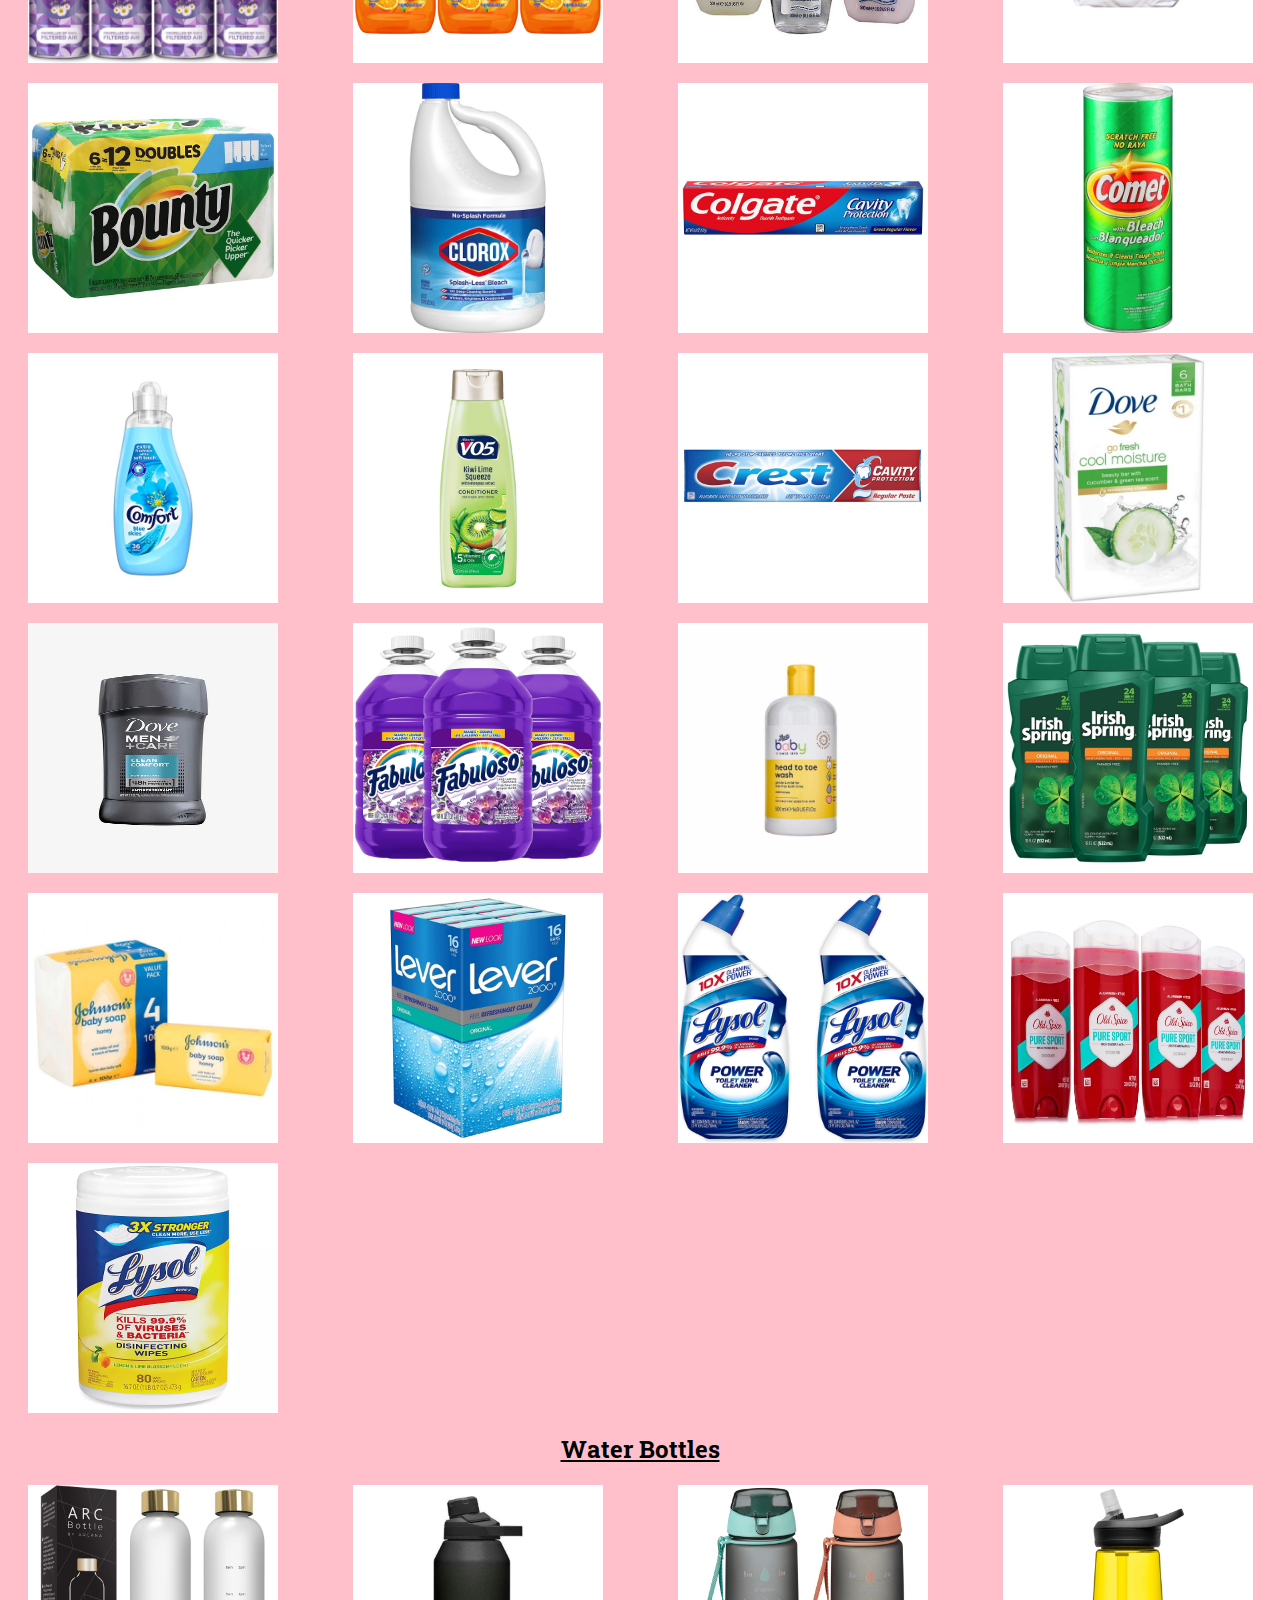
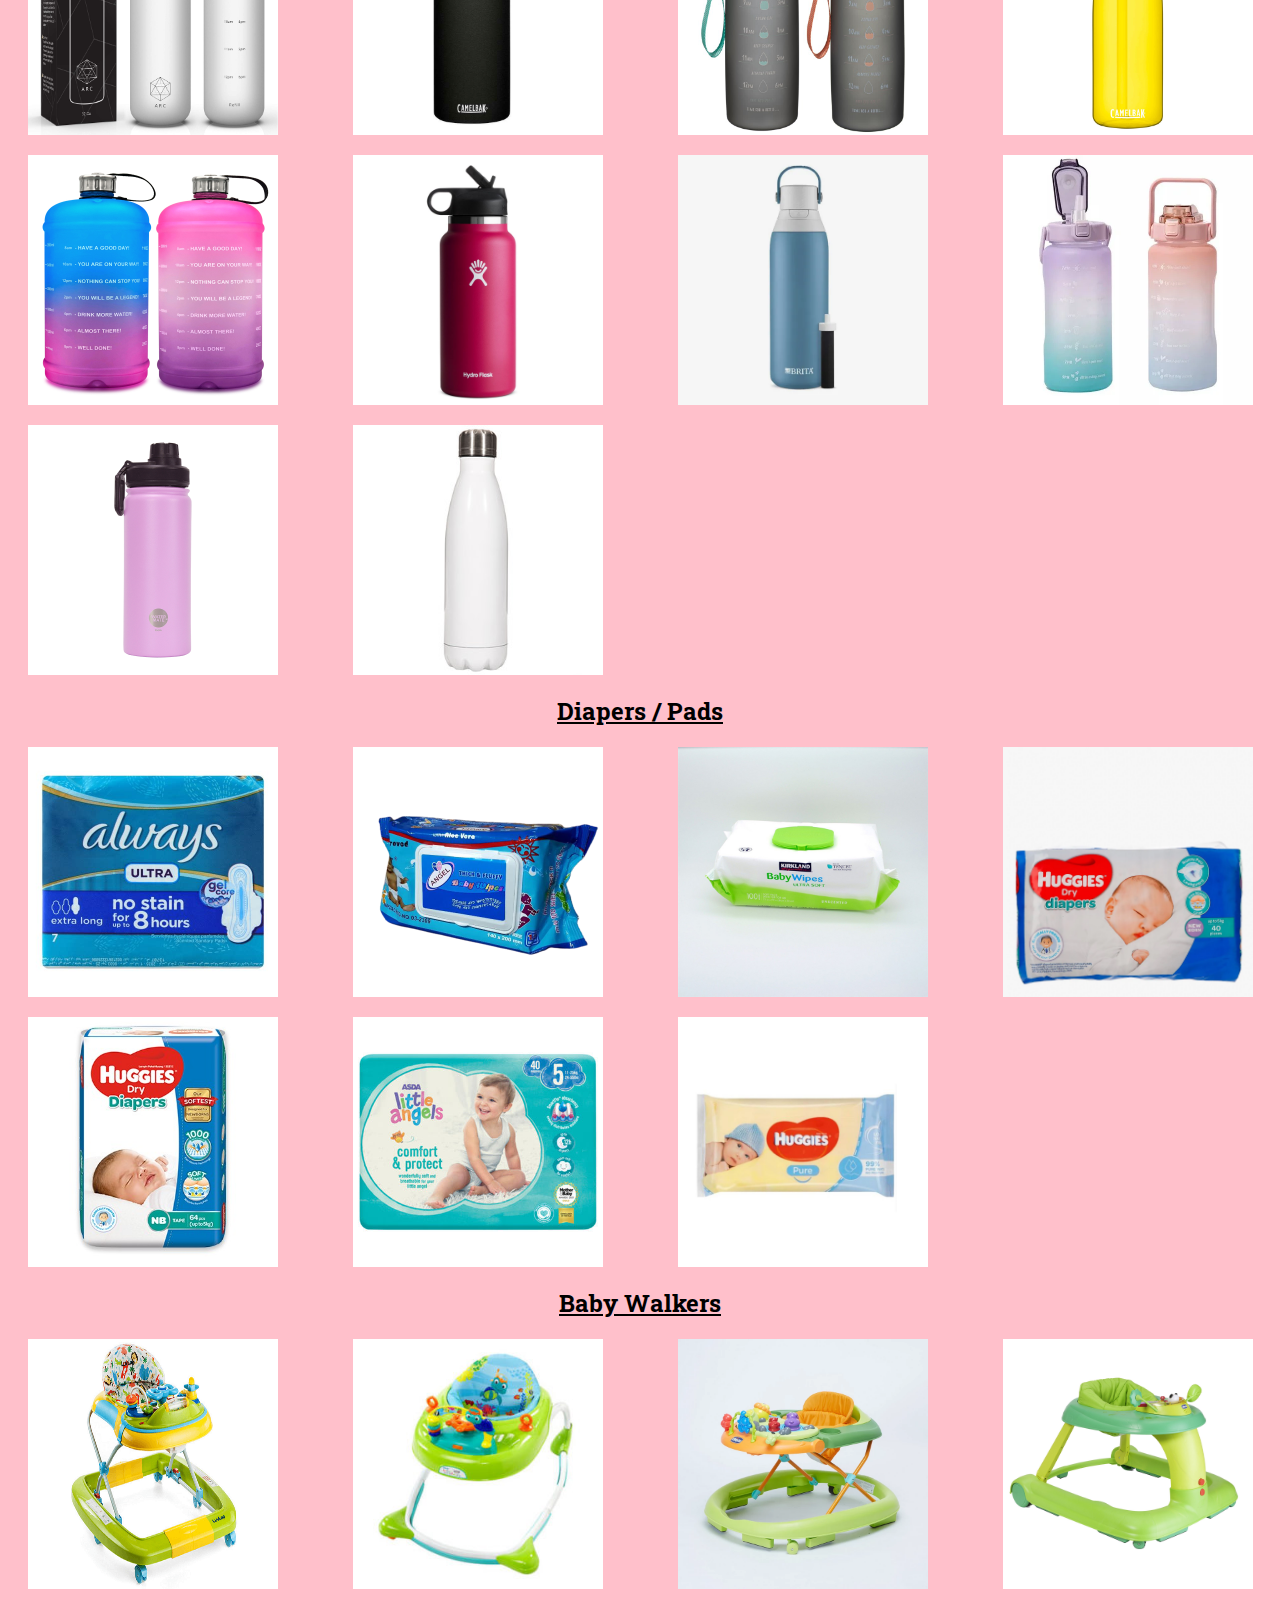
<file: product.html>
<!DOCTYPE html>
<html lang="en">
<head>
    <meta charset="UTF-8">
    <meta http-equiv="X-UA-Compatible" content="IE=edge">
    <meta name="viewport" content="width=device-width, initial-scale=1.0">
   <!-- MAIN TEXT FONT 1-->
   <link rel="preconnect" href="https://fonts.googleapis.com">
   <link rel="preconnect" href="https://fonts.gstatic.com" crossorigin>
   <link href="https://fonts.googleapis.com/css2?family=Tiro+Bangla&display=swap" rel="stylesheet">
   <!-- MAIN TEXT FONT 2 -->
   <link rel="preconnect" href="https://fonts.googleapis.com">
<link rel="preconnect" href="https://fonts.gstatic.com" crossorigin>
<link href="https://fonts.googleapis.com/css2?family=Poppins:wght@500&family=Roboto+Slab&display=swap" rel="stylesheet">
    <link rel="stylesheet" href="product.css">
    <link rel="stylesheet" href="https://cdnjs.cloudflare.com/ajax/libs/font-awesome/6.2.0/css/all.min.css">
    <title>Products</title>
</head>
<body>
    <!-- nav bar -->
    <header>
        <div class="big-nav-div">
           <div class="nav-bar">
              <ul class="nav-links">
                 <li><a href="./index.html" class="text-link"><i class="fa fa-home header-nav" aria-hidden="true"></i>Home</a></li>
                 <li><a href="./about.html" class="text-link"><i class="fa-solid fa-circle-info header-nav"></i> About</a></li>
                 <li><a href="./product.html" class="products-link"><i class="fa fa-shopping-bag header-nav" aria-hidden="true"></i>Products</a></li>
                 <li><a href="./contact.html" class="text-link"><i class="fa fa-phone header-nav" aria-hidden="true"></i>Contact</a></li>
              </ul>
           </div>
           <div class="shop-logo">
            <a href="./index.html"><img src="./Affordable images/affordable shop logo.png" alt="" width="200px"></a>
        </div>
        </div>
    </header>
    <!-- end of nav bar -->

    <div class="product-sections">

        <!-- shoe section -->
        <h2>Children Shoes</h2>
        <div class="grid-container">
            <img src="./shoes images/IMG-20220926-WA0005.jpg" class="product-img" alt="shoe image">
            <img src="./shoes images/IMG-20220926-WA0009.jpg" class="product-img" alt="shoe image">
            <img src="./shoes images/IMG-20220926-WA0030.jpg" class="product-img" alt="shoe image">
            <img src="./shoes images/IMG-20220926-WA0031.jpg" class="product-img" alt="shoe image">
            <img src="./shoes images/IMG-20220926-WA0032.jpg" class="product-img" alt="shoe image">
            <img src="./shoes images/IMG-20220926-WA0033.jpg" class="product-img" alt="shoe image">
            <img src="./shoes images/IMG-20220926-WA0034.jpg" class="product-img" alt="shoe image">
            <img src="./shoes images/IMG-20220926-WA0035.jpg" class="product-img" alt="shoe image">
            <img src="./shoes images/IMG-20220926-WA0036.jpg" class="product-img" alt="shoe image">
            <img src="./shoes images/IMG-20220926-WA0049.jpg" class="product-img" alt="shoe image">
            <img src="./shoes images/IMG-20220926-WA0050.jpg" class="product-img" alt="shoe image">
            <img src="./shoes images/IMG-20220926-WA0053.jpg" class="product-img" alt="shoe image">
            <img src="./shoes images/IMG-20220926-WA0055.jpg" class="product-img" alt="shoe image">
            <img src="./shoes images/IMG-20220926-WA0056.jpg" class="product-img" alt="shoe image">
            <img src="./shoes images/IMG-20220926-WA0057.jpg" class="product-img" alt="shoe image">
            <img src="./shoes images/IMG-20220926-WA0058.jpg" class="product-img" alt="shoe image">
            <img src="./shoes images/IMG-20220926-WA0059.jpg" class="product-img" alt="shoe image">
            <img src="./shoes images/IMG-20220926-WA0060.jpg" class="product-img" alt="shoe image">
            <img src="./shoes images/IMG-20220926-WA0061.jpg" class="product-img" alt="shoe image">
            <img src="./shoes images/IMG-20220926-WA0062.jpg" class="product-img" alt="shoe image">
            <img src="./shoes images/IMG-20220926-WA0095.jpg" class="product-img" alt="shoe image">
            <img src="./shoes images/IMG-20220926-WA0096.jpg" class="product-img" alt="shoe image">
            <img src="./shoes images/IMG-20220926-WA0097.jpg" class="product-img" alt="shoe image">
            <img src="./shoes images/IMG-20220926-WA0098.jpg" class="product-img" alt="shoe image">
            <img src="./shoes images/IMG-20220926-WA0099.jpg" class="product-img" alt="shoe image">
            <img src="./shoes images/IMG-20220926-WA0100.jpg" class="product-img" alt="shoe image">
            <img src="./shoes images/IMG-20220926-WA0101.jpg" class="product-img" alt="shoe image">
            <img src="./shoes images/IMG-20220926-WA0105.jpg" class="product-img" alt="shoe image">
            <img src="./shoes images/IMG-20220926-WA0108.jpg" class="product-img" alt="shoe image">
            <img src="./shoes images/IMG-20220926-WA0110.jpg" class="product-img" alt="shoe image">
            <img src="./shoes images/IMG-20220926-WA0111.jpg" class="product-img" alt="shoe image">
            <img src="./shoes images/IMG-20220926-WA0112.jpg" class="product-img" alt="shoe image">
            <img src="./shoes images/IMG-20220926-WA0113.jpg" class="product-img" alt="shoe image">
            <img src="./shoes images/IMG-20220926-WA0119.jpg" class="product-img" alt="shoe image">
            <img src="./shoes images/IMG-20220926-WA0121.jpg" class="product-img" alt="shoe image">
            <img src="./shoes images/IMG-20220926-WA0124.jpg" class="product-img" alt="shoe image">
            <img src="./shoes images/IMG-20220926-WA0132.jpg" class="product-img" alt="shoe image">
            <img src="./shoes images/IMG-20220926-WA0137.jpg" class="product-img" alt="shoe image">
            <img src="./shoes images/IMG-20220926-WA0153.jpg" class="product-img" alt="shoe image">
        </div>
        <!-- end of shoe section -->

        <!-- children clothes section-->
        <h2>Children Clothes</h2>
        <div class="grid-container">
            <img src="./childern clothes/IMG-20220926-WA0003.jpg" class="product-img" alt="Children Clothes image">
            <img src="./childern clothes/IMG-20220926-WA0004.jpg" class="product-img" alt="Children Clothes image">
            <img src="./childern clothes/IMG-20220926-WA0006.jpg" class="product-img" alt="Children Clothes image">
            <img src="./childern clothes/IMG-20220926-WA0007.jpg" class="product-img" alt="Children Clothes image">
            <img src="./childern clothes/IMG-20220926-WA0008.jpg" class="product-img" alt="Children Clothes image">
            <img src="./childern clothes/IMG-20220926-WA0011.jpg" class="product-img" alt="Children Clothes image">
            <img src="./childern clothes/IMG-20220926-WA0012.jpg" class="product-img" alt="Children Clothes image">
            <img src="./childern clothes/IMG-20220926-WA0013.jpg" class="product-img" alt="Children Clothes image">
            <img src="./childern clothes/IMG-20220926-WA0016.jpg" class="product-img" alt="Children Clothes image">
            <img src="./childern clothes/IMG-20220926-WA0017.jpg" class="product-img" alt="Children Clothes image">
            <img src="./childern clothes/IMG-20220926-WA0018.jpg" class="product-img" alt="Children Clothes image">
            <img src="./childern clothes/IMG-20220926-WA0019.jpg" class="product-img" alt="Children Clothes image">
            <img src="./childern clothes/IMG-20220926-WA0020.jpg" class="product-img" alt="Children Clothes image">
            <img src="./childern clothes/IMG-20220926-WA0021.jpg" class="product-img" alt="Children Clothes image">
            <img src="./childern clothes/IMG-20220926-WA0024.jpg" class="product-img" alt="Children Clothes image">
            <img src="./childern clothes/IMG-20220926-WA0025.jpg" class="product-img" alt="Children Clothes image">
            <img src="./childern clothes/IMG-20220926-WA0026.jpg" class="product-img" alt="Children Clothes image">
            <img src="./childern clothes/IMG-20220926-WA0029.jpg" class="product-img" alt="Children Clothes image">
            <img src="./childern clothes/IMG-20220926-WA0037.jpg" class="product-img" alt="Children Clothes image">
            <img src="./childern clothes/IMG-20220926-WA0038.jpg" class="product-img" alt="Children Clothes image">
            <img src="./childern clothes/IMG-20220926-WA0039.jpg" class="product-img" alt="Children Clothes image">
            <img src="./childern clothes/IMG-20220926-WA0040.jpg" class="product-img" alt="Children Clothes image">
            <img src="./childern clothes/IMG-20220926-WA0041.jpg" class="product-img" alt="Children Clothes image">
            <img src="./childern clothes/IMG-20220926-WA0042.jpg" class="product-img" alt="Children Clothes image">
            <img src="./childern clothes/IMG-20220926-WA0043.jpg" class="product-img" alt="Children Clothes image">
            <img src="./childern clothes/IMG-20220926-WA0052.jpg" class="product-img" alt="Children Clothes image">
            <img src="./childern clothes/IMG-20220926-WA0054.jpg" class="product-img" alt="Children Clothes image">
            <img src="./childern clothes/IMG-20220926-WA0066.jpg" class="product-img" alt="Children Clothes image">
            <img src="./childern clothes/IMG-20220926-WA0067.jpg" class="product-img" alt="Children Clothes image">
            <img src="./childern clothes/IMG-20220926-WA0068.jpg" class="product-img" alt="Children Clothes image">
            <img src="./childern clothes/IMG-20220926-WA0069.jpg" class="product-img" alt="Children Clothes image">
            <img src="./childern clothes/IMG-20220926-WA0070.jpg" class="product-img" alt="Children Clothes image">
            <img src="./childern clothes/IMG-20220926-WA0071.jpg" class="product-img" alt="Children Clothes image">
            <img src="./childern clothes/IMG-20220926-WA0072.jpg" class="product-img" alt="Children Clothes image">
            <img src="./childern clothes/IMG-20220926-WA0073.jpg" class="product-img" alt="Children Clothes image">
            <img src="./childern clothes/IMG-20220926-WA0074.jpg" class="product-img" alt="Children Clothes image">
            <img src="./childern clothes/IMG-20220926-WA0075.jpg" class="product-img" alt="Children Clothes image">
            <img src="./childern clothes/IMG-20220926-WA0076.jpg" class="product-img" alt="Children Clothes image">
            <img src="./childern clothes/IMG-20220926-WA0077.jpg" class="product-img" alt="Children Clothes image">
            <img src="./childern clothes/IMG-20220926-WA0078.jpg" class="product-img" alt="Children Clothes image">
            <img src="./childern clothes/IMG-20220926-WA0079.jpg" class="product-img" alt="Children Clothes image">
            <img src="./childern clothes/IMG-20220926-WA0080.jpg" class="product-img" alt="Children Clothes image">
            <img src="./childern clothes/IMG-20220926-WA0081.jpg" class="product-img" alt="Children Clothes image">
            <img src="./childern clothes/IMG-20220926-WA0122.jpg" class="product-img" alt="Children Clothes image">
            <img src="./childern clothes/IMG-20220926-WA0123.jpg" class="product-img" alt="Children Clothes image">
            <img src="./childern clothes/IMG-20220926-WA0125.jpg" class="product-img" alt="Children Clothes image">
            <img src="./childern clothes/IMG-20220926-WA0134.jpg" class="product-img" alt="Children Clothes image">
            <img src="./childern clothes/IMG-20220926-WA0141.jpg" class="product-img" alt="Children Clothes image">
            <img src="./childern clothes/IMG-20220926-WA0142.jpg" class="product-img" alt="Children Clothes image">
            <img src="./childern clothes/IMG-20220926-WA0143.jpg" class="product-img" alt="Children Clothes image">
            <img src="./childern clothes/IMG-20220926-WA0144.jpg" class="product-img" alt="Children Clothes image">
            <img src="./childern clothes/IMG-20220926-WA0145.jpg" class="product-img" alt="Children Clothes image">
            <img src="./childern clothes/IMG-20220926-WA0146.jpg" class="product-img" alt="Children Clothes image">
            <img src="./childern clothes/IMG-20220926-WA0154.jpg" class="product-img" alt="Children Clothes image">
        </div>
        <!-- end of children clothes section -->

        <!-- school bags section -->
        <h2>School Bags</h2>
        <div class="grid-container">
            <img src="./Bags/IMG-20220926-WA0045.jpg" class="product-img" alt="School Bags image">
            <img src="./Bags/IMG-20220926-WA0068.jpg" class="product-img" alt="School Bags image">
            <img src="./Bags/IMG-20220926-WA0081.jpg" class="product-img" alt="School Bags image">
            <img src="./Bags/IMG-20220926-WA0083.jpg" class="product-img" alt="School Bags image">
            <img src="./Bags/IMG-20220926-WA0086.jpg" class="product-img" alt="School Bags image">
            <img src="./Bags/IMG-20220926-WA0088.jpg" class="product-img" alt="School Bags image">
            <img src="./Bags/IMG-20220926-WA0094.jpg" class="product-img" alt="School Bags image">
            <img src="./Bags/IMG-20220926-WA0098.jpg" class="product-img" alt="School Bags image">
            <img src="./Bags/IMG-20220926-WA0099.jpg" class="product-img" alt="School Bags image">
            <img src="./Bags/IMG-20220926-WA0101.jpg" class="product-img" alt="School Bags image">
            <img src="./Bags/IMG-20220926-WA0103.jpg" class="product-img" alt="School Bags image">
            <img src="./Bags/IMG-20220926-WA0104.jpg" class="product-img" alt="School Bags image">
            <img src="./Bags/IMG-20220926-WA0145.jpg" class="product-img" alt="School Bags image">
            <img src="./Bags/IMG-20220926-WA0146.jpg" class="product-img" alt="School Bags image">
            <img src="./Bags/IMG-20220926-WA0147.jpg" class="product-img" alt="School Bags image">
            <img src="./Bags/IMG-20220926-WA0148.jpg" class="product-img" alt="School Bags image">
        </div>
        <!-- end of school bags section -->

        <!-- Body lotions section -->
        <h2>Body Lotions</h2>
        <div class="grid-container">
            <img src="./cream imgs/Aveeno.png" class="product-img" alt="Body Lotion image">
            <img src="./cream imgs/baby_lotion.png" class="product-img" alt="Body Lotion image">
            <img src="./cream imgs/baby_magic.png" class="product-img" alt="Body Lotion image">
            <img src="./cream imgs/cetaphil.png" class="product-img" alt="Body Lotion image">
            <img src="./cream imgs/Dove.png" class="product-img" alt="Body Lotion image">
            <img src="./cream imgs/jergens.png" class="product-img" alt="Body Lotion image">
            <img src="./cream imgs/Lubriderm.png" class="product-img" alt="Body Lotion image">
            <img src="./cream imgs/Olay.png" class="product-img" alt="Body Lotion image">
            <img src="./cream imgs/shower_cream.png" class="product-img" alt="Body Lotion image">
        </div>
        <!-- end of Body Lotion section -->

        <h2>Provisions</h2>
        <div class="grid-container">
            <img src="./provisions/baked beans.png" class="product-img" alt="Provisions image">
            <img src="./provisions/canada_dry.png" class="product-img" alt="Provisions image">
            <img src="./provisions/capri sun.png" class="product-img" alt="Provisions image">
            <img src="./provisions/chicken flavour.png" class="product-img" alt="Provisions image">
            <img src="./provisions/chopped_tomatoes.png" class="product-img" alt="Provisions image">
            <img src="./provisions/coffee_mate_1.png" class="product-img" alt="Provisions image">
            <img src="./provisions/coffee_mate_2.png" class="product-img" alt="Provisions image">
            <img src="./provisions/corn flakes.jpg" class="product-img" alt="Provisions image">
            <img src="./provisions/digestive.png" class="product-img" alt="Provisions image">
            <img src="./provisions/garden peas.png" class="product-img" alt="Provisions image">
            <img src="./provisions/golden sella rice.png" class="product-img" alt="Provisions image">
            <img src="./provisions/Hot_chocolate.png" class="product-img" alt="Provisions image">
            <img src="./provisions/hungry_jack.png" class="product-img" alt="Provisions image">
            <img src="./provisions/instant_coffee.jpg" class="product-img" alt="Provisions image">
            <img src="./provisions/ketchup.jpg" class="product-img" alt="Provisions image">
            <img src="./provisions/mayonnaise.png" class="product-img" alt="Provisions image">
            <img src="./provisions/Nesquik_Chocolate.png" class="product-img" alt="Provisions image">
            <img src="./provisions/porridge_oats.png" class="product-img" alt="Provisions image">
            <img src="./provisions/pringles.png" class="product-img" alt="Provisions image">
            <img src="./provisions/ProLife_calcium.png" class="product-img" alt="Provisions image">
            <img src="./provisions/ProLife_multivitamin.png" class="product-img" alt="Provisions image">
            <img src="./provisions/ProLife_vitamin_C.png" class="product-img" alt="Provisions image">
            <img src="./provisions/ranch_dressing_&_dip.jpg" class="product-img" alt="Provisions image">
            <img src="./provisions/rice.png" class="product-img" alt="Provisions image">
            <img src="./provisions/rich tea.jpg" class="product-img" alt="Provisions image">
            <img src="./provisions/salad_cream.jpg" class="product-img" alt="Provisions image">
            <img src="./provisions/sardines.png" class="product-img" alt="Provisions image">
            <img src="./provisions/short bread.png" class="product-img" alt="Provisions image">
            <img src="./provisions/spaghetti.png" class="product-img" alt="Provisions image">
            <img src="./provisions/sparkling cider.png" class="product-img" alt="Provisions image">
            <img src="./provisions/stock_well_coffee.png" class="product-img" alt="Provisions image">
            <img src="./provisions/sweet corn.jpeg" class="product-img" alt="Provisions image">
            <img src="./provisions/swiss_miss.png" class="product-img" alt="Provisions image">
            <img src="./provisions/welch sparkling rose.png" class="product-img" alt="Provisions image">
            <img src="./provisions/malted milk.jpg" class="product-img" alt="Provisions image">
        </div>
        <!-- end of provisions section -->

        <!-- Perfume section -->
        <h2>Perfumes</h2>
        <div class="grid-container">
            <img src="./perfumes/bella perfume.webp" class="product-img" alt="Perfume">
            <img src="./perfumes/charater perfume.webp" class="product-img" alt="Perfume">
            <img src="./perfumes/charisma perfume.webp" class="product-img" alt="Perfume">
            <img src="./perfumes/dancer perfume female.png" class="product-img" alt="Perfume">
            <img src="./perfumes/dancer perfume.jpg" class="product-img" alt="Perfume">
            <img src="./perfumes/ellipsoid perfume.jpg" class="product-img" alt="Perfume">
            <img src="./perfumes/galaxy body spray.webp" class="product-img" alt="Perfume">
            <img src="./perfumes/HUDDLE-5 body spray.jpg" class="product-img" alt="Perfume">
            <img src="./perfumes/passport perfume.jpg" class="product-img" alt="Perfume">
            <img src="./perfumes/red diamond.jfif" class="product-img" alt="Perfume">
            <img src="./perfumes/skoda body spray.webp" class="product-img" alt="Perfume">
            <img src="./perfumes/skyline perfume.jpg" class="product-img" alt="Perfume">
            <img src="./perfumes/smart collection body spray.jpg" class="product-img" alt="Perfume">
            <img src="./perfumes/smart collection.webp" class="product-img" alt="Perfume">
            <img src="./perfumes/smart-cool-water-deo.jpg" class="product-img" alt="Perfume">
            <img src="./perfumes/victoria perfume.webp" class="product-img" alt="Perfume">
        </div>
        <!-- end of perfume section -->

        <!-- cooking oil section -->
        <h2>Cooking Oils</h2>
        <div class="grid-container">
            <img src="./cooking oil/canola oil huile de canola.webp" class="product-img" alt="Cooking Oil">
            <img src="./cooking oil/canola oil.jpg" class="product-img" alt="Cooking Oil">
            <img src="./cooking oil/Pure_canola_Oil_.jpg" class="product-img" alt="Cooking Oil">
            <img src="./cooking oil/Wesson Canola Oil.jpeg" class="product-img" alt="Cooking Oil">
        </div>
        <!-- end of cooking oil section -->

        <!-- toiletries section -->
        <h2>Toiletries</h2>
        <div class="grid-container">
            <img src="./Toiletries/air_wick.png" class="product-img" alt="toiletries image">
            <img src="./Toiletries/Ajax_soap.png" class="product-img" alt="toiletries image">
            <img src="./Toiletries/baby lotion and oil.png" class="product-img" alt="toiletries image">
            <img src="./Toiletries/Boots-Baby.png" class="product-img" alt="toiletries image">
            <img src="./Toiletries/bounty.webp" class="product-img" alt="toiletries image">
            <img src="./Toiletries/clorox.png" class="product-img" alt="toiletries image">
            <img src="./Toiletries/colgate.jpg" class="product-img" alt="toiletries image">
            <img src="./Toiletries/comet_bleach.png" class="product-img" alt="toiletries image">
            <img src="./Toiletries/comfort.png" class="product-img" alt="toiletries image">
            <img src="./Toiletries/conditioner.png" class="product-img" alt="toiletries image">
            <img src="./Toiletries/crest.jpg" class="product-img" alt="toiletries image">
            <img src="./Toiletries/Dove.png" class="product-img" alt="toiletries image">
            <img src="./Toiletries/dove_men_deodorant.png" class="product-img" alt="toiletries image">
            <img src="./Toiletries/Fabuloso.png" class="product-img" alt="toiletries image">
            <img src="./Toiletries/head_to_toe_wash.png" class="product-img" alt="toiletries image">
            <img src="./Toiletries/irish_spring.png" class="product-img" alt="toiletries image">
            <img src="./Toiletries/johnson_baby_soap.png" class="product-img" alt="toiletries image">
            <img src="./Toiletries/Lever soap.png" class="product-img" alt="toiletries image">
            <img src="./Toiletries/lysol.jpg" class="product-img" alt="toiletries image">
            <img src="./Toiletries/old_spice.png" class="product-img" alt="toiletries image">
            <img src="./Toiletries/wipes.png" class="product-img" alt="toiletries image">
        </div>
        <!-- end of toiletries section -->

        <!-- water bottles section -->
        <h2>Water Bottles</h2>
        <div class="grid-container">
            <img src="./Water Bottles/arc_bottle.png" class="product-img" alt="Water Bottles image">
            <img src="./Water Bottles/camelbak_bottle.png" class="product-img" alt="Water Bottles image">
            <img src="./Water Bottles/Day_water_bottle.png" class="product-img" alt="Water Bottles image">
            <img src="./Water Bottles/eddy-bottle-yellow.png" class="product-img" alt="Water Bottles image">
            <img src="./Water Bottles/fat_bottle.png" class="product-img" alt="Water Bottles image">
            <img src="./Water Bottles/Hydro_flask.png" class="product-img" alt="Water Bottles image">
            <img src="./Water Bottles/light_blue.png" class="product-img" alt="Water Bottles image">
            <img src="./Water Bottles/two_bottles.png" class="product-img" alt="Water Bottles image">
            <img src="./Water Bottles/Watermate.png" class="product-img" alt="Water Bottles image">
            <img src="./Water Bottles/white_bottle.png" class="product-img" alt="Water Bottles image">
        </div>
        <!-- end of water bottles section -->

        <!-- Diapers and pads section -->
        <h2>Diapers / Pads</h2>
        <div class="grid-container">
            <img src="./diapers  pads/always pad.jpg" class="product-img" alt="Pad image">
            <img src="./diapers  pads/angel wipes.png" class="product-img" alt="wipe image">
            <img src="./diapers  pads/baby wipes 2.jpg" class="product-img" alt="wipe image">
            <img src="./diapers  pads/huggies diaper.webp" class="product-img" alt="Diaper image">
            <img src="./diapers  pads/huggies dry.jpg" class="product-img" alt="Diaper image">
            <img src="./diapers  pads/little angles.jfif" class="product-img" alt="wipe image">
            <img src="./diapers  pads/wipes.jpg" class="product-img" alt="Diapers/Pads image">
        </div>
        <!-- end of Diapers and pads section -->

        <!-- Baby walkers section -->
        <h2>Baby Walkers</h2>
        <div class="grid-container">
            <img src="./Walker Images/baby-walker.png" class="product-img" alt="Baby Walker image">
            <img src="./Walker Images/Bouncer.png" class="product-img" alt="Baby Walker image">
            <img src="./Walker Images/chicco walker 2.png" class="product-img" alt="Baby Walker image">
            <img src="./Walker Images/chicco walker 3.png" class="product-img" alt="Baby Walker image">
            <img src="./Walker Images/chicco walker.png" class="product-img" alt="Baby Walker image">
            <img src="./Walker Images/Learning_walker.png" class="product-img" alt="Baby Walker image">
            <img src="./Walker Images/Learning_walker_orange.png" class="product-img" alt="Baby Walker image">
        </div>
        <!-- end of baby section -->

        <!-- Toys section -->
        <h2>Toys</h2>
        <div class="grid-container">
            <img src="./Toys images/Abacus.png" class="product-img" alt="toy image">
            <img src="./Toys images/Doll_Baby.png" class="product-img" alt="toy image">
            <img src="./Toys images/kids_blocks.png" class="product-img" alt="toy image">
            <img src="./Toys images/mats.png" class="product-img" alt="toy image">
            <img src="./Toys images/Mega_Blocks.png" class="product-img" alt="toy image">
        </div> 
        <!-- end of toy section -->
        
        <!-- car seat section -->
        <h2>Car Seats</h2>
        <div class="grid-container">
            <img src="./Car Seat Images/4ever.png" class="product-img" alt="car seat image">
            <img src="./Car Seat Images/baby-car-seats.png" class="product-img" alt="car seat image">
        </div>
        <!-- end of car seat section -->
    </div>


    
    <!-- Footer section-->
   <footer>
         
    <ul class="list">
       <li><a href="./index.html">Home</a></li>
       <li><a href="./about.html">About</a></li>
       <li><a href="./product.html">Products</a></li>
       <li><a href="./contact.html">Contact</a></li>
    </ul>
    
    <div class="social">
       <a href="https://instagram.com/affordablemultipurpose?igshid=YmMyMTA2M2Y="><i class="fa-brands fa-instagram"></i></a>
       <a href="https://wa.me/message/H3YRZYHR37LUK1"><i class="fa-brands fa-whatsapp" aria-hidden="true"></i></a>
       <a href="https://www.facebook.com/profile.php?id=100086430167145"><i class="fa-brands fa-facebook-f"></i></a>
    </div>
    
    <p class="copyright">Kel & Ken &copy; 2022</p>
</footer>
<!-- End of footer section-->

<!-- whatsapp chat -->
<div class="whatsapp-btn-container">
    <a class="whatsapp-btn" href="https://wa.me/+2348037901150"><i class="fa-brands fa-whatsapp"></i></a>
    <span>Contact Us</span>
 </div>
<!-- end of whatsapp chat -->
</body>
</html>
</file>
<file: style.css>
:root{
   --list-style-type: none;
   --nav-display: flex;
   --text-decoration: none;
   --link-color: black;
   --body-margin: 0;
   --main-text-font-1: 'Tiro Bangla';
   --main-text-font-2: 'Roboto Slab';
   --body-color: lightblue;
   --body-padding: 0;
   --body-box-sizing:border-box;
}

body{
   margin: var(--body-margin);
   background-color: var(--body-color);
   padding: var(--body-padding);
}

/* nav style */
.nav-links{
   display: var(--nav-display);
   gap: 35px;
   list-style-type: var(--list-style-type);
   position: relative;
   left: -40px;
}

.home-link{
   color: steelblue;
}

a{
   text-decoration: var(--text-decoration);
   color: var(--link-color);
}

.nav-bar{
   display: var(--nav-display);
   justify-content: flex-end;
}

.header-nav {
   margin-right: 5px;
}

.text-link:after{
   content: "";
   position: absolute;
   background-color: hotpink;
   height: 3px;
   width: 0;
   left: 0;
   bottom: -10px;
   transition: 0.3s;
}

.text-link:hover:after{
   width: 100%;
}

.text-link:hover{
   color: steelblue;
}

.text-link{
   position: relative;
}
/* end of nav style */


.background-img{
   height: 485px;
   width: 100%;
   background: url(./affordable\ shop\ image.jpg);
   background-repeat: no-repeat;
   background-position: center;
   background-size: cover;
   display: flex;
   justify-content: center;
}

.overlay{
   width: 100%;
   height: 485px;
   opacity: .4;
   position: absolute;
   background: black;
}

.welcome{
   position: relative;
   left: 20px;
   margin-top: 100px;
   color: white;
   z-index: 1;
   font-family: var(--main-text-font-1);
   animation: welcome 3s linear infinite;
}

@keyframes welcome{
   60%{color: #C12283;}
   75%{color: lightblue}
   80%{color: pink;}
   85%{color: #ff1493;}
   90%{color: blue;}
   100%{color: #0D98BA;}
}


.logo{
   position: relative;
   bottom: 480px;
   left: 320px;
   /* width: 150px; */
   background-color: transparent;
}

.heading{
   text-align: center;
   position: relative;
   bottom: 432px;
   font-family: 'Roboto Slab', serif
}

.heading::before{
   display: block;
   width: 130px;
   height: 2px;
   content: "";
   background-color: black;
   position: absolute;
   left: 360px;
   top: 15px;
}

.heading::after{
   display: block;
   width: 130px;
   height: 1.5px;
   content: "";
   background-color: black;
   position: absolute;
   left: 690px;
   top: 15px;
}

/* what we sell section */
.product-img{
   width: 250px;
   height: 150px;
}

.product-link{
   font-weight: 800;
   font-size: 20px;
}

.product-link:hover{
   color: steelblue;
}

.product-container{
   display: grid;
   grid-template-columns: repeat(4,1fr);
   gap: 20px;
   margin-top: -400px;
}

.product{
   text-align: center;
   box-shadow: 3px 0px 7px 1px hotpink;
}

/* Footer section */
footer{
   padding: 40px, 0;
   background-color: rgb(130, 202, 250);
   margin-top: 25px;
   margin-bottom: 0px;
   height: 150px;
}

.social{
   text-align: center;
   padding-bottom: 25px;
   color: #4a4c4d;
}

footer .social a{
   font-size: 24px;
   color: inherit;
   border: 1px solid #ccc;
   width: 40px;
   height: 40px;
   line-height: 38px;
   display: inline-block;
   text-align: center;
   border-radius: 50%;
   margin: 0px 8px;
   opacity: 0.75;

}

footer .social a:hover{
   opacity: 0.9;
}

footer ul{
   margin-top: 0;
   padding: 0;
   list-style: none;
   font-size: 18px;
   line-height: 1.6;
   margin-bottom: 0;
   text-align: center;
}

footer ul li a{
   color: #4a4c4d;
   text-decoration: none;
   opacity: .8;
}

footer ul li{
   display: inline-block;
   padding: 0 15px;
}

footer ul li a:hover{
   opacity: 1;
   text-decoration: underline;
}

footer .copyright{
   margin-top: 15px;
   text-align: center;
   font-size: 1rem;
   font-weight: bolder;
   color: blue;
}
/* end of footer */

/* whatsapp chat */
.whatsapp-btn-container{
   position: fixed;
   right: 30px;
   opacity: 0.8;
   bottom: 50px;
   padding: 24px;
   animation: fade-up 1000ms forwards;
   animation-delay: 1000ms;
}

@keyframes fade-up {
   100%{
       bottom: 24px;
       opacity: 1;
   }
}

.whatsapp-btn-container .whatsapp-btn {
   font-size: 50px;
   color: #25d366;
   display: inline-block;
   transition: all 400ms;
}

.whatsapp-btn-container .whatsapp-btn:hover{
   transform: scale(1.2);
}

.whatsapp-btn-container span {
   position: absolute;
   top: 0;
   left: 4px;
   font-family:"Roboto", sans-serif;
   font-weight: bold;
   color: #075e54;
   transform: rotateZ(20deg) translateX(10px);
   opacity: 0;
   transition: all 400ms;
}

.whatsapp-btn-container .whatsapp-btn:hover + span {
   transform: rotateZ(0deg) translateX(0px);
   opacity: 1;
}
/* end of whatsapp chat */

@media(max-width:400px) {
   .nav-bar{
      margin-left: 25px;
      font-size: small;
   }
   .background-img{
      width: 100%;
   }
   .overlay{
      width: 100%;
   }
   .welcome{
      font-size: 30px;
      margin-top: 200px;
      margin-right: 20px;
   }
   .logo{
      margin-top: 150px;
      margin-left: -310px;
      width: 380px;
   }
   .heading{
      font-size: 20px;
   }
   .product-container{
      display: grid;
   grid-template-columns: repeat(1,1fr);
   column-gap: 40px;
   }
   .heading::after{
   display: block;
   width: 80px;
   content: "";
   position: absolute;
   left: 285px;
   top: 10px;
   }
   .heading::before{
      display: block;
      width: 80px;
      height: 2px;
      content: "";
      background-color: black;
      position: absolute;
      left: 35px;
      top: 10px;
   }
   /* .product-link{
      margin-left: 150px;
   } */
   .provision{
      /* margin-right: 70px; */
      
   }
   /* .clothes{
      margin-right: 70px;
   } */
   .childern{
      position: relative;
      right: 190px;
      top: 20px;
   }
   .clothes{
      position: relative;
      left: 200px;
      bottom: 21px;
   }
   .product-item{
      position: relative;
      right: 180px;
   }
   .childern-shoes{
      position: relative;
      right: 180px;
   }
   .diapers{
      position: relative;
      right: 180px;
   }
   .Body-Lotions{
      position: relative;
      right: 180px;
      top: 19px;
   }
   .detail{
      position: relative;
      right: 60px;
   }
   .lotion-detail{
      position: relative;
      right: 60px;
      top: 20px;
   }
}
</file>
<file: about.css>
:root{
    --list-style-type: none;
    --nav-display: flex;
    --text-decoration: none;
    --link-color: black;
    --body-margin: 0;
    --main-text-font-1: 'Tiro Bangla';
    --main-text-font-2: 'Roboto Slab';
    --body-color: lightblue;
    --body-padding: 0;
    --body-box-sizing:border-box;
 }
 
 body{
    margin: var(--body-margin);
    background-color: var(--body-color);
    padding: var(--body-padding);
 }

 /* nav style */
.nav-links{
    display: var(--nav-display);
    gap: 35px;
    list-style-type: var(--list-style-type);
    position: relative;
    left: -40px;
 }
 
 .home-link{
    color: steelblue;
 }
 
 a{
    text-decoration: var(--text-decoration);
    color: var(--link-color);
 }
 
 .nav-bar{
    display: var(--nav-display);
    justify-content: flex-end;
 }
 
 .header-nav {
    margin-right: 5px;
 }

 .about-content{
    text-align: justify;
 }
 
 .text-link:after{
    content: "";
    position: absolute;
    background-color: hotpink;
    height: 3px;
    width: 0;
    left: 0;
    bottom: -10px;
    transition: 0.3s;
 }
 
 .text-link:hover:after{
    width: 100%;
 }
 
 .text-link:hover{
    color: steelblue;
 }
 
 .text-link{
    position: relative;
 }
 /* end of nav style */
 
 
 .background-img{
    height: 485px;
    width: 100%;
    background: url(./affordable\ shop\ image.jpg);
    background-repeat: no-repeat;
    background-position: center;
    background-size: cover;
    display: flex;
    justify-content: center;
 }
 
 .overlay{
    width: 100%;
    height: 485px;
    opacity: .4;
    position: absolute;
    background: black;
 }
 
 .welcome{
    margin-top: 230px;
    color: white;
    z-index: 1;
    font-family: var(--main-text-font-1);
    font-size: 4rem;
 }

 /* About Us content */
 .about-us{
    display: flex;
    flex-direction: row;
    padding: 30px 45px;
    gap: 10px;
 }

 /* Footer section */
footer{
    padding: 40px, 0;
    background-color: rgb(130, 202, 250);
    margin-top: 25px;
    margin-bottom: 0px;
    height: 150px;
 }
 
 .social{
    text-align: center;
    padding-bottom: 25px;
    color: #4a4c4d;
 }
 
 footer .social a{
    font-size: 24px;
    color: inherit;
    border: 1px solid #ccc;
    width: 40px;
    height: 40px;
    line-height: 38px;
    display: inline-block;
    text-align: center;
    border-radius: 50%;
    margin: 0px 8px;
    opacity: 0.75;
 
 }
 
 footer .social a:hover{
    opacity: 0.9;
 }
 
 footer ul{
    margin-top: 0;
    padding: 0;
    list-style: none;
    font-size: 18px;
    line-height: 1.6;
    margin-bottom: 0;
    text-align: center;
 }
 
 footer ul li a{
    color: #4a4c4d;
    text-decoration: none;
    opacity: .8;
 }
 
 footer ul li{
    display: inline-block;
    padding: 0 15px;
 }
 
 footer ul li a:hover{
    opacity: 1;
    text-decoration: underline;
 }
 
 footer .copyright{
    margin-top: 15px;
    text-align: center;
    font-size: 1rem;
    font-weight: bolder;
    color: blue;
 }
 /* end of footer */
 
 /* whatsapp chat */
 .whatsapp-btn-container{
    position: fixed;
    right: 30px;
    opacity: 0.8;
    bottom: 50px;
    padding: 24px;
    animation: fade-up 1000ms forwards;
    animation-delay: 1000ms;
 }
 
 @keyframes fade-up {
    100%{
        bottom: 24px;
        opacity: 1;
    }
 }
 
 .whatsapp-btn-container .whatsapp-btn {
    font-size: 50px;
    color: #25d366;
    display: inline-block;
    transition: all 400ms;
 }
 
 .whatsapp-btn-container .whatsapp-btn:hover{
    transform: scale(1.2);
 }
 
 .whatsapp-btn-container span {
    position: absolute;
    top: 0;
    left: 4px;
    font-family:"Roboto", sans-serif;
    font-weight: bold;
    color: #075e54;
    transform: rotateZ(20deg) translateX(10px);
    opacity: 0;
    transition: all 400ms;
 }
 
 .whatsapp-btn-container .whatsapp-btn:hover + span {
    transform: rotateZ(0deg) translateX(0px);
    opacity: 1;
 }
 /* end of whatsapp chat */
</file>
<file: contact.css>
/* nav style */
:root{
    --list-style-type: none;
    --nav-display: flex;
     --text-decoration: none;
     --link-color: black;
     --body-margin: 0;
     --main-text-font-1: 'Tiro Bangla';
     --main-text-font-2: 'Roboto Slab', serif;
     --body-color: lightblue;
     --body-padding: 0;
     --body-box-sizing:border-box;
    }
  
    body{
       margin: var(--body-margin);
       background-color: var(--body-color);
       box-sizing: var(--body-box-sizing);
       padding: var(--body-padding);
    }
    
  .nav-links{
     display: var(--nav-display);
     gap: 35px;
     list-style-type: var(--list-style-type);
  }
 
  a{
     text-decoration: var(--text-decoration);
     color: var(--link-color);
  }
 
  .products-link{
    color: steelblue;
  }
  
  .nav-bar{
     display: var(--nav-display);
     justify-content: flex-end;
     position: relative;
     left: -40px;
  }
 
  .header-nav {
     margin-right: 5px;
  }
 
  .text-link:after{
    content: "";
    position: absolute;
    background-color: hotpink;
    height: 3px;
    width: 0;
    left: 0;
    bottom: -10px;
    transition: 0.3s;
 }
 
 .text-link:hover:after{
    width: 100%;
 }
 
 .text-link{
    position: relative;
 }
 
 .text-link:hover{
    color: steelblue;
 }
 
  .shop-logo{
    display: inline-block;
     position: relative;
     top: -95px;
  }
  /* end of nav style */

.contact-form{
   background-color: rgba(0, 0, 200, 0.5);
   height: 70vh;
   width: 80vw;
   border-radius: 25px;
   margin: auto;
}

form{
   width: 100px;
   display: inline-block;
   margin: 4px;
   height: 50px;
}

.main-form{
   margin-left: 490px;
   position: relative;
   top: 35px;
}

#info-text{
   margin-top: 10px;
   padding: 10px;
   border: 5px solid hotpink;
   border-radius: 7px;
}

#info-text:enabled{
   background-color: lightblue;
}

textarea{
   resize: none;
   border: 5px solid hotpink;
   border-radius: 7px;
   width: 380px;
   position: relative;
   bottom: 50px;
}

.last-name{
   position: relative;
   left: 210px;
   bottom: 55px;
}

.email{
   width: 380px;
   position: relative;
   bottom: 50px;
}

input[type=button] {
   position: relative;
   bottom: 20px;
   right: 110px;
   padding: 5px;
   border: 5px solid hotpink;
   border-radius: 7px;
   cursor: pointer;
   transition-duration: 0.5s;
}

input[type=button]:hover {
   color: blue;
   background-color: steelblue;
}

p {
   color: white;
}

span {
   font-family: 'Gill Sans', 'Gill Sans MT', Calibri, 'Trebuchet MS', sans-serif;
   font-size: xx-large;
   font-weight: bold;
}

.contact-link{
   color: white;
   font-weight: bold;
   transition: 1s;
}

.icon {
   color: white;
}

.contact-link:hover {
   color: hotpink;
}

.contact-details {
   background-color: lightblue;
   width: 400px;
   height: 210px;
   margin-left: 10px;
   border: 5px solid hotpink;
   border-radius: 10px;
   position: absolute;
   bottom: 150px;
   left: 50px;
}

.contact-container {
   margin-left: 15px;
   margin-top: 15px;
}

/* iframe */
iframe{
   margin-top: 20px;
}

.location {
   text-align: center;
}
/* end of iframe */

/* Footer section */
footer{
   padding: 40px, 0;
   background-color: rgb(130, 202, 250);
   margin-bottom: 0px;
   height: 150px;
}

.social{
   text-align: center;
   padding-bottom: 25px;
   color: #4a4c4d;
}

footer .social a{
   font-size: 24px;
   color: inherit;
   border: 1px solid #ccc;
   width: 40px;
   height: 40px;
   line-height: 38px;
   display: inline-block;
   text-align: center;
   border-radius: 50%;
   margin: 0px 8px;
   opacity: 0.75;

}

footer .social a:hover{
   opacity: 0.9;
}

footer ul{
   margin-top: 0;
   padding: 0;
   list-style: none;
   font-size: 18px;
   line-height: 1.6;
   margin-bottom: 0;
   text-align: center;
}

footer ul li a{
   color: #4a4c4d;
   text-decoration: none;
   opacity: .8;
}

footer ul li{
   display: inline-block;
   padding: 0 15px;
}

footer ul li a:hover{
   opacity: 1;
   text-decoration: underline;
}

footer .copyright{
   margin-top: 15px;
   text-align: center;
   font-size: 1rem;
   font-weight: bolder;
   color: blue;
}
/* end of footer */

/* whatsapp chat */
.whatsapp-btn-container{
   position: fixed;
   right: 30px;
   opacity: 0.8;
   bottom: 50px;
   padding: 24px;
   animation: fade-up 1000ms forwards;
   animation-delay: 1000ms;
}

@keyframes fade-up {
   100%{
       bottom: 24px;
       opacity: 1;
   }
}

.whatsapp-btn-container .whatsapp-btn {
   font-size: 50px;
   color: #25d366;
   display: inline-block;
   transition: all 400ms;
}

.whatsapp-btn-container .whatsapp-btn:hover{
   transform: scale(1.2);
}

.whatsapp-btn-container span {
   position: absolute;
   top: 0;
   left: 4px;
   font-family:"Roboto", sans-serif;
   font-weight: bold;
   color: #075e54;
   transform: rotateZ(20deg) translateX(10px);
   opacity: 0;
   transition: all 400ms;
}

.whatsapp-btn-container .whatsapp-btn:hover + span {
   transform: rotateZ(0deg) translateX(0px);
   opacity: 1;
}
/* end of whatsapp chat */
</file>
<file: product.css>
/* nav style */
:root{
   --list-style-type: none;
   --nav-display: flex;
    --text-decoration: none;
    --link-color: black;
    --body-margin: 0;
    --main-text-font-1: 'Tiro Bangla';
    --main-text-font-2: 'Roboto Slab', serif;
    --body-color: lightblue;
    --body-padding: 0;
    --body-box-sizing:border-box;
   }
 
   body{
      margin: var(--body-margin);
      background-color: var(--body-color);
      box-sizing: var(--body-box-sizing);
      padding: var(--body-padding);
   }
   
 .nav-links{
    display: var(--nav-display);
    gap: 35px;
    list-style-type: var(--list-style-type);
 }

 a{
    text-decoration: var(--text-decoration);
    color: var(--link-color);
 }

 .products-link{
   color: steelblue;
 }
 
 .nav-bar{
    display: var(--nav-display);
    justify-content: flex-end;
    position: relative;
    left: -40px;
 }

 .header-nav {
    margin-right: 5px;
 }

 .text-link:after{
   content: "";
   position: absolute;
   background-color: hotpink;
   height: 3px;
   width: 0;
   left: 0;
   bottom: -10px;
   transition: 0.3s;
}

.text-link:hover:after{
   width: 100%;
}

.text-link{
   position: relative;
}

.text-link:hover{
   color: steelblue;
}

 .shop-logo{
   display: inline-block;
    position: relative;
    top: -95px;
 }
 /* end of nav style */
 
 /* product sections */
 h2{
   text-align: center;
   text-decoration: underline;
   font-family: var(--main-text-font-2);
 }

 .product-img{
   width: 250px;
   height: 250px;
}

.grid-container{
   display: grid;
   grid-template-columns: repeat(4,1fr);
   gap: 20px;
   justify-items: center;
}
.product-sections{
   margin-top: -180px;
   background-color: pink;
}

/* Footer section */
footer{
   padding: 40px, 0;
   background-color: rgb(130, 202, 250);
   margin-bottom: 0px;
   margin-top: 1px;
   height: 140px;
}

.social{
   text-align: center;
   padding-bottom: 25px;
   color: #4a4c4d;
}

footer .social a{
   font-size: 24px;
   color: inherit;
   border: 1px solid #ccc;
   width: 40px;
   height: 40px;
   line-height: 38px;
   display: inline-block;
   text-align: center;
   border-radius: 50%;
   margin: 0px 8px;
   opacity: 0.75;

}

footer .social a:hover{
   opacity: 0.9;
}

footer ul{
   margin-top: 0;
   padding: 0;
   list-style: none;
   font-size: 18px;
   line-height: 1.6;
   margin-bottom: 0;
   text-align: center;
}

footer ul li a{
   color: #4a4c4d;
   text-decoration: none;
   opacity: .8;
}

footer ul li{
   display: inline-block;
   padding: 0 15px;
}

footer ul li a:hover{
   opacity: 1;
   text-decoration: underline;
}

footer .copyright{
   margin-top: 15px;
   text-align: center;
   font-size: 1rem;
   font-weight: bolder;
   color: blue;
}
/* end of footer */

.whatsapp-btn-container{
   position: fixed;
   right: 30px;
   opacity: 0.8;
   bottom: 50px;
   padding: 24px;
   animation: fade-up 1000ms forwards;
   animation-delay: 1000ms;
}

@keyframes fade-up {
   100%{
       bottom: 24px;
       opacity: 1;
   }
}

.whatsapp-btn-container .whatsapp-btn {
   font-size: 50px;
   color: #25d366;
   display: inline-block;
   transition: all 400ms;
}

.whatsapp-btn-container .whatsapp-btn:hover{
   transform: scale(1.2);
}

.whatsapp-btn-container span {
   position: absolute;
   top: 0;
   left: 4px;
   font-family:"Roboto", sans-serif;
   font-weight: bold;
   color: #075e54;
   transform: rotateZ(20deg) translateX(10px);
   opacity: 0;
   transition: all 400ms;
}

.whatsapp-btn-container .whatsapp-btn:hover + span {
   transform: rotateZ(0deg) translateX(0px);
   opacity: 1;
}
</file>
